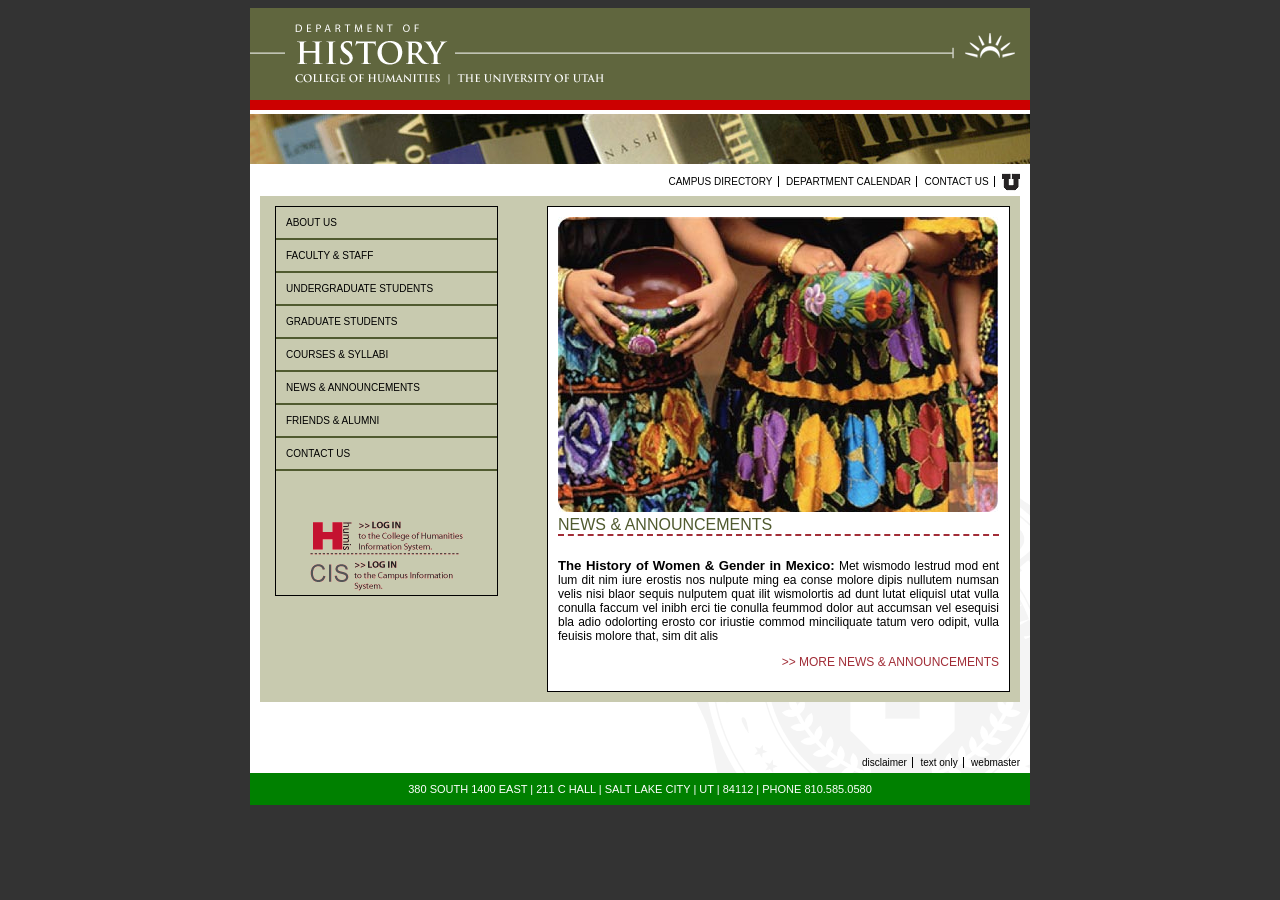
<file: index.html>
<!DOCTYPE html>
<html lang="en">
<head>
    <title>Title</title>
    <link rel="stylesheet" href="stylesheets/homepage.css">
    <link rel="stylesheet" href="stylesheets/typography.css">
    <meta charset="UTF-8">
</head>

<body>

<div class="container">
    <header>
        <img src="files/historyHome.gif" alt="U of U History Homepage"/>
        <img src="files/histHomepic.jpg" alt="Books on a shelf"/>
    </header>

    <section class="middle">

        <nav class="top-nav">
            <a href="#">Campus directory</a>
            <a href="#">Department calendar</a>
            <a href="contact-us.html">Contact us</a>
            <a href="#">
                <img src="files/u_small.gif" alt="U of U Logo"/>
            </a>
        </nav>

        <section class="brown-box">
            <aside class="left">
                <nav>
                    <a href="about-us.html">About us</a>
                    <a href="faculty-and-staff.html">Faculty &amp; Staff </a>
                    <a href="#">Undergraduate Students</a>
                    <a href="#">Graduate Students</a>
                    <a href="#">Courses &amp; Syllabi</a>
                    <a href="#">News &amp; Announcements</a>
                    <a href="#">Friends &amp; Alumni</a>
                    <a href="contact-us.html">Contact us</a>
                </nav>

                <div class="links">
                    <a href="#">
                        <img src="files/login-humis.gif" alt="Humis Login">
                    </a>
                    <a href="#">
                        <img src="files/login-cis.gif" alt="CIS Login">
                    </a>
                </div>
            </aside>

            <aside class="right">
                <a href="#"></a>
                <img src="files/women_w_pottery.jpg" alt="Women with Pottery">
                <h1>News &amp; Announcements</h1>
                <p>
                    <strong> The History of Women & Gender in Mexico:</strong> Met wismodo lestrud mod ent lum dit
                    nim iure erostis nos nulpute ming ea conse molore dipis nullutem numsan velis nisi blaor
                    sequis nulputem quat ilit wismolortis ad dunt lutat eliquisl utat vulla conulla faccum vel
                    inibh erci tie conulla feummod dolor aut accumsan vel esequisi bla adio odolorting erosto
                    cor iriustie commod minciliquate tatum vero odipit, vulla feuisis molore that, sim dit alis
                </p>

                <p class="link">
                    <a href="#">
                        >> More news &amp; announcements
                    </a>
                </p>
            </aside>

            <div style="clear: both;"></div>
        </section>

        <nav class="bottom-nav">
            <a href="#">Disclaimer</a>
            <a href="#">Text only</a>
            <a href="#">Webmaster</a>
        </nav>
    </section>

    <footer>380 SOUTH 1400 EAST | 211 C HALL | SALT LAKE CITY | UT | 84112 | PHONE 810.585.0580</footer>

</div>

</body>

</html>
</file>
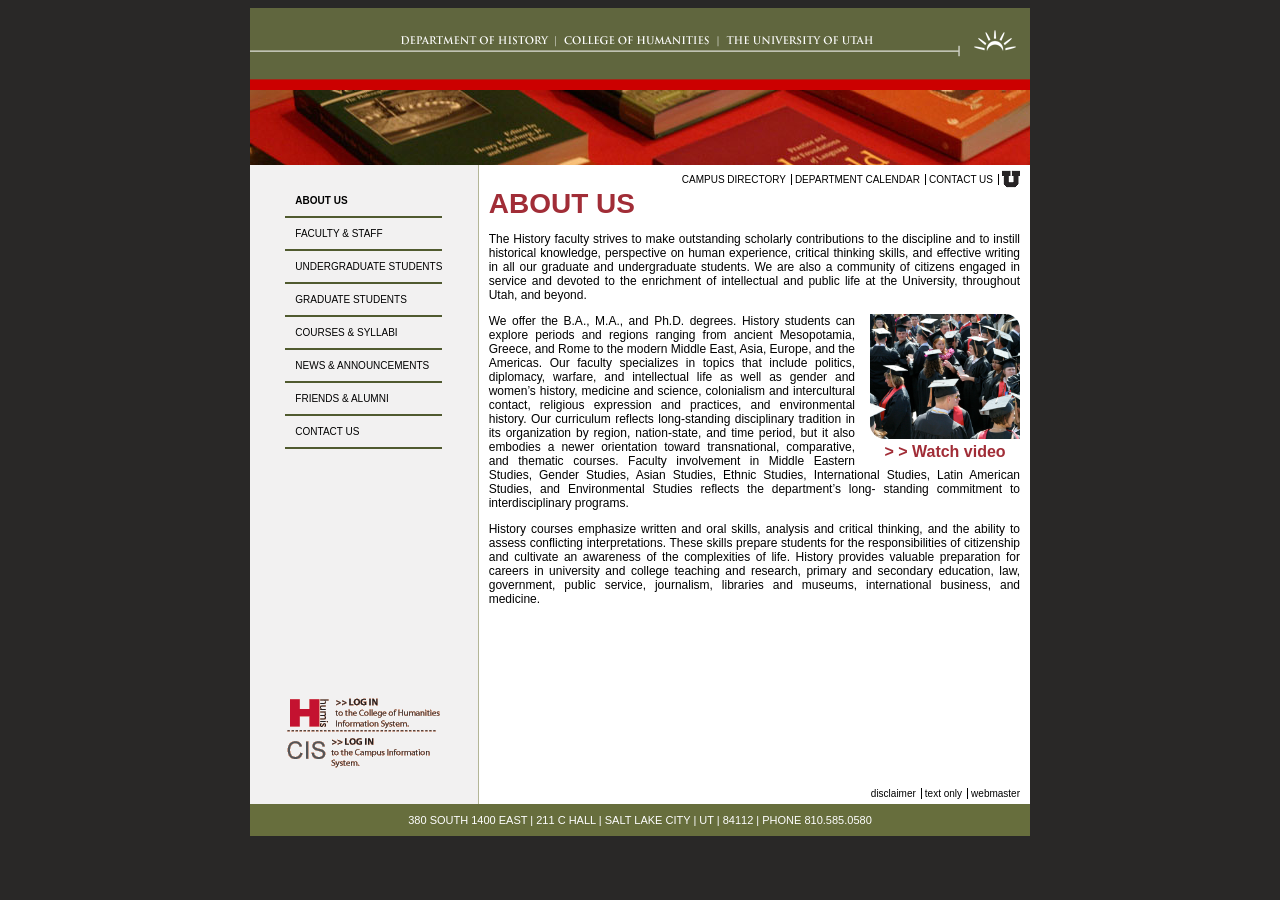
<file: about-us.html>
<!DOCTYPE html>
<html lang="en">
<head>
    <meta charset="UTF-8">
    <title>HUMIS "inner" pages layout</title>
    <link rel="stylesheet" href="stylesheets/inner-styles.css">
</head>

<body>

<section class="container">

    <header>
        <a href="index.html">
            <img src="files/historyHeader.gif" alt="History homepage">
        </a>
            <img src="files/histBooks01.jpg" alt=" History books">
    </header>


    <section class="middle">

        <section class="left-side">
            <nav>
                <a href="about-us.html" class="active">About us</a>
                <a href="faculty-and-staff.html">Faculty &amp; Staff </a>
                <a href="undergraduate-students.html">Undergraduate Students</a>
                <a href="graduate-students.html">Graduate Students</a>
                <a href="courses-and-syllabi.html">Courses &amp; Syllabi</a>
                <a href="news-and-announcements.html">News &amp; Announcements</a>
                <a href="friends-and-alums.html">Friends &amp; Alumni</a>
                <a href="contact-us.html">Contact us</a>
            </nav>

            <div class="links">
                <a href="#">
                    <img src="files/login-humis.gif" alt="Humis Login">
                </a>
                <a href="#">
                    <img src="files/login-cis.gif" alt="CIS Login">
                </a>
            </div>
        </section>

        <section class="right-side">

            <nav class="secondary top-nav">
                <a href="#">Campus directory</a>
                <a href="#">Department calendar</a>
                <a href="contact-us.html">Contact us</a>
                <a href="#">
                    <img src="files/u_small.gif" alt="U of U Logo"/>
                </a>
            </nav>

            <main>
                <h3> ABOUT US </h3>

                <p>
                    The History faculty strives to make outstanding scholarly contributions to the discipline
                    and to instill historical knowledge, perspective on human experience, critical thinking
                    skills, and effective writing in all our graduate and undergraduate students. We are
                    also a community of citizens engaged in service and devoted to the enrichment of
                    intellectual and public life at the University, throughout Utah, and beyond.
                </p>

                <aside class="pull right">
                    <img src="files/students-graduating-squared-off.png" alt="Students graduating">
                    <h6> > > Watch video </h6>
                </aside>

                <p>

                    We offer the B.A., M.A., and Ph.D. degrees. History students can explore periods and regions ranging
                    from ancient Mesopotamia, Greece, and Rome to the modern Middle East, Asia, Europe, and the Americas.
                    Our faculty specializes in topics that include politics, diplomacy, warfare, and intellectual life
                    as well as gender and women’s history, medicine and science, colonialism and intercultural contact,
                    religious expression and practices, and environmental history. Our curriculum reflects long-standing
                    disciplinary tradition in its organization by region, nation-state, and time period, but it also
                    embodies a newer orientation toward transnational, comparative, and thematic courses. Faculty
                    involvement in Middle Eastern Studies, Gender Studies, Asian Studies, Ethnic Studies, International
                    Studies, Latin American Studies, and Environmental Studies reflects the department’s long- standing
                    commitment to interdisciplinary programs.
                </p>

                <p>
                    History courses emphasize written and oral skills, analysis and critical thinking, and
                    the ability to assess conflicting interpretations. These skills prepare students for the
                    responsibilities of citizenship and cultivate an awareness of the complexities of life.
                    History provides valuable preparation for careers in university and college teaching
                    and research, primary and secondary education, law, government, public service,
                    journalism, libraries and museums, international business, and medicine.
                </p>



            </main>

            <nav class="secondary bottom-nav">
                <a href="#">Disclaimer</a>
                <a href="#">Text only</a>
                <a href="#">Webmaster</a>
            </nav>

        </section>

    </section>


    <footer>
        380 SOUTH 1400 EAST | 211 C HALL | SALT LAKE CITY | UT | 84112 | PHONE 810.585.0580
    </footer>

</section>

</body>

</html>
</file>
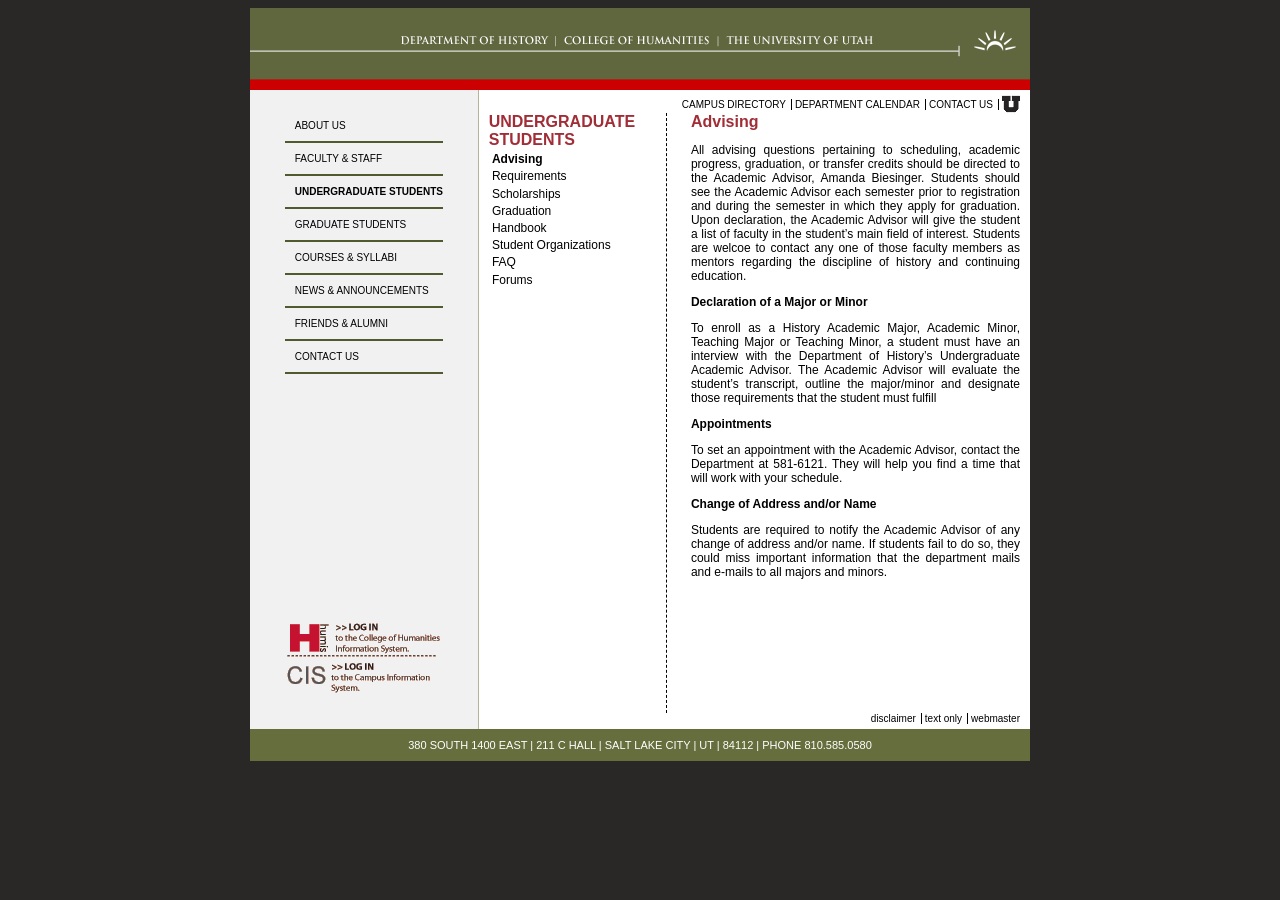
<file: advising.html>
<!DOCTYPE html>
<html lang="en">
<head>
    <meta charset="UTF-8">
    <title>Advising</title>
    <link rel="stylesheet" href="stylesheets/inner-styles.css">
</head>

<body>

<section class="container">

    <header>
        <a href="index.html">
            <img src="files/historyHeader.gif" alt="History homepage">
        </a>
    </header>


    <section class="middle">

        <section class="left-side">
            <nav>
                <a href="about-us.html">About us</a>
                <a href="faculty-and-staff.html"> Faculty &amp; Staff </a>
                <a href="undergraduate-students.html" class="active">Undergraduate Students</a>
                <a href="graduate-students.html">Graduate Students</a>
                <a href="courses-and-syllabi.html">Courses &amp; Syllabi</a>
                <a href="news-and-announcements.html">News &amp; Announcements</a>
                <a href="friends-and-alums.html">Friends &amp; Alumni</a>
                <a href="contact-us.html">Contact us</a>
            </nav>

            <div class="links">
                <a href="#">
                    <img src="files/login-humis.gif" alt="Humis Login">
                </a>
                <a href="#">
                    <img src="files/login-cis.gif" alt="CIS Login">
                </a>
            </div>
        </section>

        <section class="right-side">
            <nav class="secondary top-nav">
                <a href="#">Campus directory</a>
                <a href="#">Department calendar</a>
                <a href="contact-us.html">Contact us</a>
                <a href="#">
                    <img src="files/u_small.gif" alt="U of U Logo"/>
                </a>
            </nav>

            <main>
                <section class="horizontal-two-column-layout">
                    <aside class="left-column">
                        <div class="top">
                            <h6>UNDERGRADUATE STUDENTS</h6>

                            <div class="category top">
                                <a href="#" class="active">Advising</a>
                                <a href="#"> Requirements </a>
                                <a href="#"> Scholarships </a>
                                <a href="#"> Graduation </a>
                                <a href="#"> Handbook </a>
                                <a href="#"> Student Organizations </a>
                                <a href="#"> FAQ </a>
                                <a href="#"> Forums </a>
                            </div>
                        </div>
                    </aside>

                    <aside class="right-column">
                        <h6>Advising</h6>

                        <p>
                            All advising questions pertaining to scheduling, academic
                            progress, graduation, or transfer credits should be directed
                            to the Academic Advisor, Amanda Biesinger. Students
                            should see the Academic Advisor each semester prior to
                            registration and during the semester in which they apply
                            for graduation. Upon declaration, the Academic Advisor
                            will give the student a list of faculty in the student’s main
                            field of interest. Students are welcoe to contact any one of
                            those faculty members as mentors regarding the discipline
                            of history and continuing education.
                        </p>

                        <p><strong>Declaration of a Major or Minor</strong></p>

                        <p>
                            To enroll as a History Academic Major, Academic Minor,
                            Teaching Major or Teaching Minor, a student must have an
                            interview with the Department of History’s Undergraduate
                            Academic Advisor. The Academic Advisor will evaluate the
                            student’s transcript, outline the major/minor and designate
                            those requirements that the student must fulfill
                        </p>

                        <p><strong>Appointments</strong></p>

                        <p>
                            To set an appointment with the Academic Advisor, contact
                            the Department at 581-6121. They will help you find a
                            time that will work with your schedule.
                        </p>

                        <p><strong>Change of Address and/or Name</strong></p>

                        <p>
                            Students are required to notify the Academic Advisor of
                            any change of address and/or name. If students fail to
                            do so, they could miss important information that the
                            department mails and e-mails to all majors and minors.
                        </p>
                    </aside>
                </section>
            </main>
            <nav class="secondary bottom-nav">
                <a href="#">Disclaimer</a>
                <a href="#">Text only</a>
                <a href="#">Webmaster</a>
            </nav>

        </section>

    </section>


    <footer>
        380 SOUTH 1400 EAST | 211 C HALL | SALT LAKE CITY | UT | 84112 | PHONE 810.585.0580
    </footer>

</section>
</body>
</html>
</file>
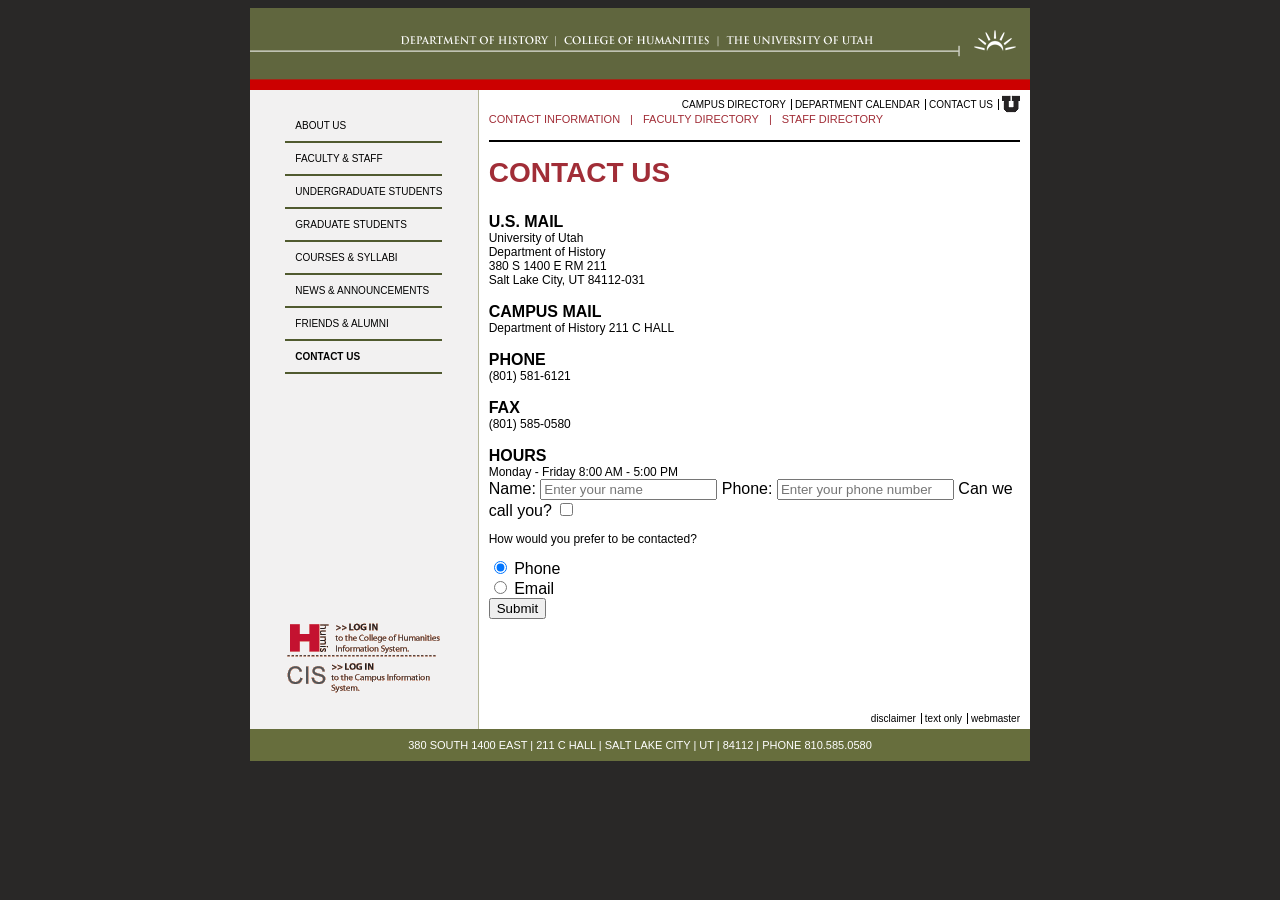
<file: contact-us.html>
<!DOCTYPE html>
<html lang="en">
<head>
    <meta charset="UTF-8">
    <title>HUMIS "inner" pages layout</title>
    <link rel="stylesheet" href="stylesheets/inner-styles.css">


    <style>
        main {
            nav.inner-nav {
                display: flex;
                font-size: 11px;
                color: var(--burgundy);
                gap: 10px;
                border-bottom: 2px solid var(--dark);
                padding-bottom: 15px;
                margin-bottom: 15px;

                a {
                    color: var(--burgundy);
                    text-transform: uppercase;
                    text-decoration: none;

                    &:hover {
                        text-decoration: underline;
                    }
                }
            }
            section.content {
                display: flex;
                flex-direction: column;
                gap: 1rem;

                div {
                    h6 {
                        color: var(--dark);
                    }

                    p {
                        margin: 0;
                    }
                }
            }
        }
    </style>

</head>

<body>

<section class="container">

    <header>
        <a href="index.html">
            <img src="files/historyHeader.gif" alt="History homepage">
        </a>
    </header>


    <section class="middle">

        <section class="left-side">
            <nav>
                <a href="about-us.html" class>About us</a>
                <a href="faculty-and-staff.html">Faculty &amp; Staff </a>
                <a href="undergraduate-students.html">Undergraduate Students</a>
                <a href="graduate-students.html">Graduate Students</a>
                <a href="courses-and-syllabi.html">Courses &amp; Syllabi</a>
                <a href="news-and-announcements.html">News &amp; Announcements</a>
                <a href="friends-and-alums.html">Friends &amp; Alumni</a>
                <a href="contact-us.html" class="active">Contact us</a>
            </nav>

            <div class="links">
                <a href="#">
                    <img src="files/login-humis.gif" alt="Humis Login">
                </a>
                <a href="#">
                    <img src="files/login-cis.gif" alt="CIS Login">
                </a>
            </div>
        </section>

        <section class="right-side">

            <nav class="secondary top-nav">
                <a href="#">Campus directory</a>
                <a href="#">Department calendar</a>
                <a href="contact-us.html">Contact us</a>
                <a href="#">
                    <img src="files/u_small.gif" alt="U of U Logo"/>
                </a>
            </nav>

            <main>

                <nav class="inner-nav">
                    <a href="#">Contact Information</a>
                    |
                    <a href="#">Faculty Directory</a>
                    |
                    <a href="#">Staff Directory</a>
                </nav>

                <section class="content">
                    <h3>Contact us</h3>

                    <div>
                        <h6>U.S. MAIL</h6>
                        <p>
                            University of Utah <br/>
                            Department of History<br/>
                            380 S 1400 E RM 211<br/>
                            Salt Lake City, UT 84112-031
                        </p>
                    </div>

                    <div>
                        <h6>CAMPUS MAIL</h6>
                        <p>
                            Department of History
                            211 C HALL
                        </p>
                    </div>
                    <div>
                        <h6>PHONE</h6>
                        <p>
                            (801) 581-6121
                        </p>
                    </div>
                    <div>
                        <h6>FAX</h6>
                        <p>
                            (801) 585-0580
                        </p>
                    </div>
                    <div>
                        <h6>HOURS</h6>
                        <p>
                        Monday - Friday
                        8:00 AM - 5:00 PM
                        </p>
                    </div>
                </section>



                <section class="contact-form">
                    <label>
                        Name:
                        <input type="text" name="name" placeholder="Enter your name"/>
                     </label>

                    <label>
                        Phone:
                        <input type="text" name="phone" placeholder="Enter your phone number"/>
                    </label>

                    <label>
                        Can we call you?
                        <input type="checkbox" name="call-via-phone"/>
                    </label>

                    <p>How would you prefer to be contacted?</p>
                    <label>
                        <input type="radio" name="contact-preference" value="phone" checked/> Phone <br/>
                    </label>

                    <label>
                        <input type="radio" name="contact-preference" value="email"/> Email <br/>
                    </label>

                    <button>Submit</button>

                </section>

            </main>

            <nav class="secondary bottom-nav">
                <a href="#">Disclaimer</a>
                <a href="#">Text only</a>
                <a href="#">Webmaster</a>
            </nav>

        </section>

    </section>


    <footer>
        380 SOUTH 1400 EAST | 211 C HALL | SALT LAKE CITY | UT | 84112 | PHONE 810.585.0580
    </footer>

</section>

</body>

</html>
</file>
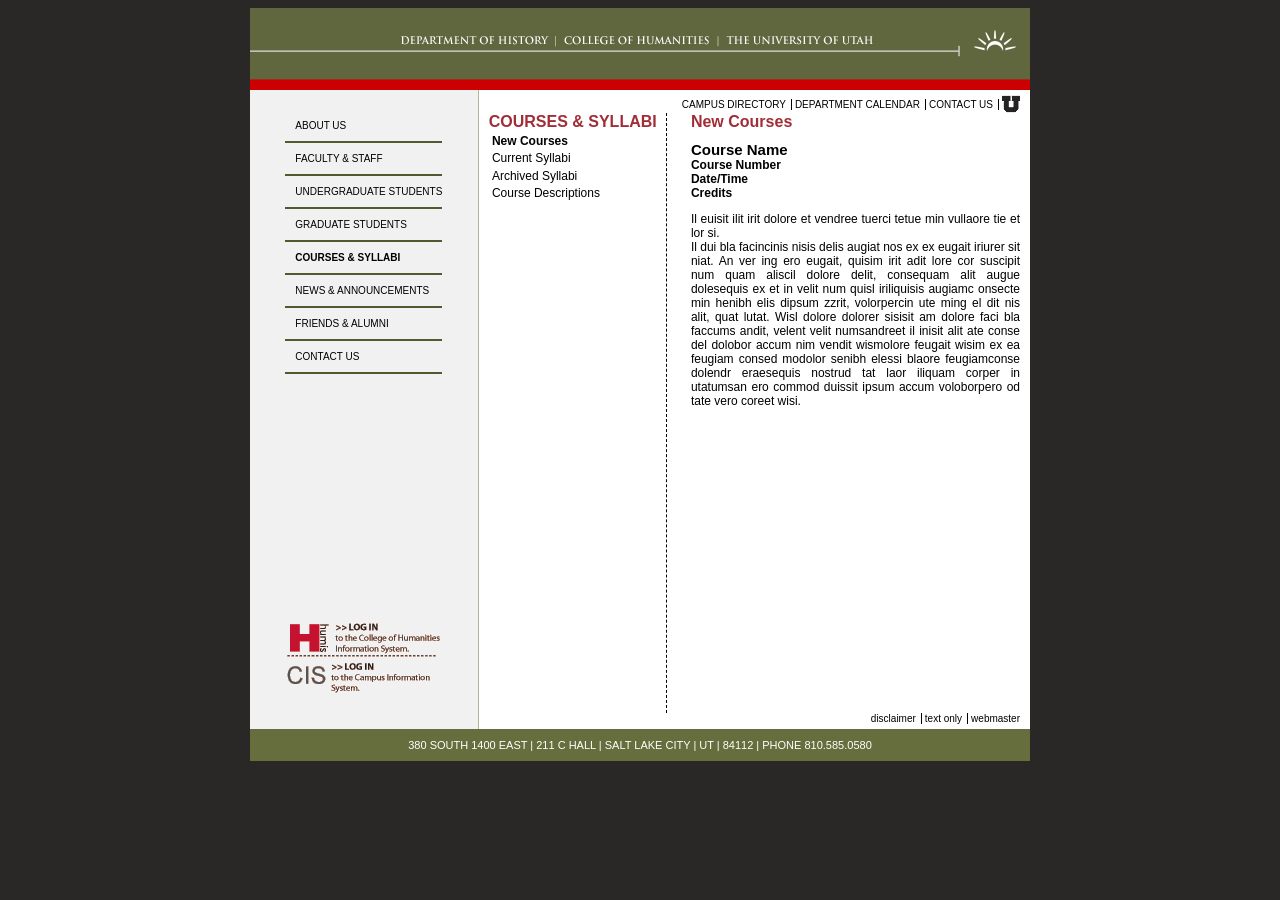
<file: courses-and-syllabi.html>
<!DOCTYPE html>
<html lang="en">
<head>
    <meta charset="UTF-8">
    <title>New Courses</title>
    <link rel="stylesheet" href="stylesheets/inner-styles.css">

    <style>
        main {
            div.name {
                display: flex;
                font-size: 15px;
                color: black;
                justify-content: left;
                margin-top: 10px;
            }

            div.details {
                display: flex;
                font-size: 12px;
                color: black;
                justify-content: left;
            }
        }
    </style>

</head>

<body>

<section class="container">

    <header>
        <a href="index.html">
            <img src="files/historyHeader.gif" alt="History homepage">
        </a>
    </header>


    <section class="middle">

        <section class="left-side">
            <nav>
                <a href="about-us.html">About us</a>
                <a href="faculty-and-staff.html"> Faculty &amp; Staff </a>
                <a href="undergraduate-students.html">Undergraduate Students</a>
                <a href="graduate-students.html">Graduate Students</a>
                <a href="courses-and-syllabi.html" class="active">Courses &amp; Syllabi</a>
                <a href="news-and-announcements.html">News &amp; Announcements</a>
                <a href="friends-and-alums.html">Friends &amp; Alumni</a>
                <a href="contact-us.html">Contact us</a>
            </nav>

            <div class="links">
                <a href="#">
                    <img src="files/login-humis.gif" alt="Humis Login">
                </a>
                <a href="#">
                    <img src="files/login-cis.gif" alt="CIS Login">
                </a>
            </div>
        </section>

        <section class="right-side">
            <nav class="secondary top-nav">
                <a href="#">Campus directory</a>
                <a href="#">Department calendar</a>
                <a href="contact-us.html">Contact us</a>
                <a href="#">
                    <img src="files/u_small.gif" alt="U of U Logo"/>
                </a>
            </nav>

            <main>
                <section class="horizontal-two-column-layout">
                    <aside class="left-column">
                        <div class="top">
                            <h6>COURSES &AMP; SYLLABI</h6>

                            <div class="category top">
                                <a href="#" class="active">New Courses</a>
                                <a href="#"> Current Syllabi </a>
                                <a href="#"> Archived Syllabi </a>
                                <a href="#"> Course Descriptions </a>
                            </div>
                        </div>
                    </aside>

                    <aside class="right-column">
                        <h6>New Courses</h6>
                        <div class="name">
                            <strong>Course Name</strong>
                        </div>

                        <div class="details">
                            <strong>Course Number</strong>
                        </div>

                        <div class="details">
                            <strong>Date/Time</strong>
                        </div>

                        <div class="details">
                            <strong>Credits</strong>
                        </div>

                        <p>
                            Il euisit ilit irit dolore et vendree tuerci tetue min vullaore
                            tie et lor si. <br>
                            Il dui bla facincinis nisis delis augiat nos ex ex eugait
                            iriurer sit niat. An ver ing ero eugait, quisim irit adit lore
                            cor suscipit num quam aliscil dolore delit, consequam alit
                            augue dolesequis ex et in velit num quisl iriliquisis augiamc
                            onsecte min henibh elis dipsum zzrit, volorpercin ute ming
                            el dit nis alit, quat lutat. Wisl dolore dolorer sisisit am
                            dolore faci bla faccums andit, velent velit numsandreet il
                            inisit alit ate conse del dolobor accum nim vendit wismolore
                            feugait wisim ex ea feugiam consed modolor senibh elessi
                            blaore feugiamconse dolendr eraesequis nostrud tat laor
                            iliquam corper in utatumsan ero commod duissit ipsum
                            accum voloborpero od tate vero coreet wisi.
                        </p>
                    </aside>
                </section>
            </main>
            <nav class="secondary bottom-nav">
                <a href="#">Disclaimer</a>
                <a href="#">Text only</a>
                <a href="#">Webmaster</a>
            </nav>

        </section>

    </section>


    <footer>
        380 SOUTH 1400 EAST | 211 C HALL | SALT LAKE CITY | UT | 84112 | PHONE 810.585.0580
    </footer>

</section>
</body>
</html>
</file>
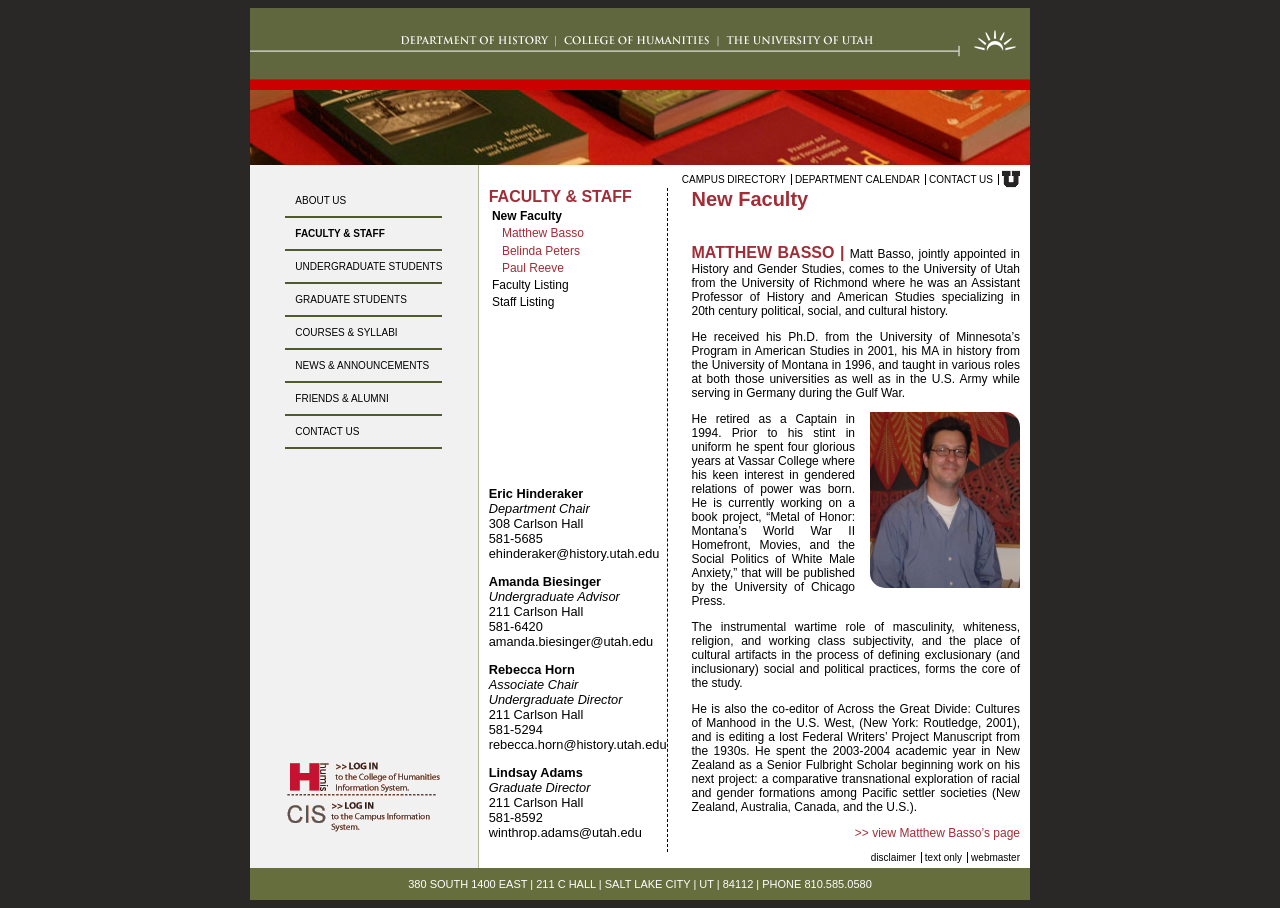
<file: faculty-and-staff.html>
<!DOCTYPE html>
<html lang="en">
<head>
  <meta charset="UTF-8">
  <title>Faculty and staff</title>
  <link rel="stylesheet" href="stylesheets/inner-styles.css">
</head>

<body>

<section class="container">

  <header>
    <a href="index.html">
      <img src="files/historyHeader.gif" alt="History homepage">
    </a>

    <img src="files/histBooks01.jpg" alt=" History books">
  </header>


  <section class="middle">

    <section class="left-side">
      <nav>
        <a href="about-us.html">About us</a>
        <a href="faculty-and-staff.html" class="active">Faculty &amp; Staff </a>
        <a href="undergraduate-students.html">Undergraduate Students</a>
        <a href="graduate-students.html">Graduate Students</a>
        <a href="courses-and-syllabi.html">Courses &amp; Syllabi</a>
        <a href="news-and-announcements.html">News &amp; Announcements</a>
        <a href="friends-and-alums.html">Friends &amp; Alumni</a>
        <a href="contact-us.html">Contact us</a>
      </nav>

      <div class="links">
        <a href="#">
          <img src="files/login-humis.gif" alt="Humis Login">
        </a>
        <a href="#">
          <img src="files/login-cis.gif" alt="CIS Login">
        </a>
      </div>
    </section>

    <section class="right-side">
      <nav class="secondary top-nav">
        <a href="#">Campus directory</a>
        <a href="#">Department calendar</a>
        <a href="contact-us.html">Contact us</a>
        <a href="#">
          <img src="files/u_small.gif" alt="U of U Logo"/>
        </a>
      </nav>

      <main>
        <section class="horizontal-two-column-layout">
          <aside class="left-column">
            <div class="top">
              <h6> FACULTY &amp; STAFF</h6>

              <div class="category top">
                <a href="faculty-and-staff.html" class="active"> New Faculty</a>

                <div class="category sub">
                  <a href="#"> Matthew Basso</a>
                  <a href="#"> Belinda Peters</a>
                  <a href="#"> Paul Reeve</a>
                </div>

                <a href="faculty-listing.html"> Faculty Listing</a>
                <a href="#"> Staff Listing</a>
              </div>
            </div>

            <div class="bottom">
              <p>
                <span class="name"> Eric Hinderaker </span>
                <span class="title"> Department Chair </span>
                <span class="address"> 308 Carlson Hall </span>
                <a class="phone number" href="tel.581-5685"> 581-5685 </a>
                <a class="email address" href="mailto:hinderaker@history.utah.edu">ehinderaker@history.utah.edu </a>
              </p>

              <p>
                <span class="name"> Amanda Biesinger </span>
                <span class="title"> Undergraduate Advisor </span>
                <span class="address"> 211 Carlson Hall </span>
                <a class="phone number" href="tel.581-6460"> 581-6420 </a>
                <a class="email address" href="mailto:amanda.biesinger@utah.edu"> amanda.biesinger@utah.edu</a>
              </p>

              <p>
                <span class="name">Rebecca Horn </span>
                <span class="title"> Associate Chair </span>
                <span class="title"> Undergraduate Director </span>
                <span class="address"> 211 Carlson Hall </span>
                <a class="phone number" href="tel.581-5294"> 581-5294 </a>
                <a class="email address" href="mailto:rebecca.horn@history.utah.edu">rebecca.horn@history.utah.edu </a>
              </p>

              <p>
                <span class="name">Lindsay Adams </span>
                <span class="title"> Graduate Director </span>
                <span class="address"> 211 Carlson Hall </span>
                <a class="phone number" href="tel.581-5294"> 581-8592 </a>
                <a class="email address" href="mailto:winthrop.adams@utah.edu">winthrop.adams@utah.edu </a>
              </p>
            </div>
          </aside>

          <aside class="right-column">
            <h5>New Faculty</h5>

            <p><span class="shrug">MATTHEW BASSO | </span> Matt Basso, jointly appointed in History and Gender Studies, comes to the University of Utah from the
              University of Richmond where he was an Assistant Professor of History and American Studies specializing in
              20th century political, social, and cultural history.</p>

            <p> He received his Ph.D. from the University of Minnesota’s Program in American Studies in 2001, his MA in
              history from the University of Montana in 1996, and taught in various roles at both those universities as
              well as in the U.S. Army while serving in Germany during the Gulf War. </p>

            <aside class="pull right">
              <img src="files/matthew%20basso.png" alt="Matthew Basso">
            </aside>

            <p> He retired as a Captain in 1994. Prior to his stint in uniform he spent four
            glorious years at Vassar College where his keen interest in gendered relations of power was born. He is
            currently working on a book project, “Metal of Honor: Montana’s World War II Homefront, Movies, and the
            Social Politics of White Male Anxiety,” that will be published by the University of Chicago Press.

            <p> The instrumental wartime role of masculinity, whiteness, religion, and working class subjectivity, and the
            place of cultural artifacts in the process of defining exclusionary (and inclusionary) social and political
            practices, forms the core of the study. </p>

            <p>He is also the co-editor of Across the Great Divide: Cultures of Manhood in the U.S. West, (New York:
              Routledge, 2001), and is editing a lost Federal Writers’ Project Manuscript from the 1930s. He spent the
              2003-2004 academic year in New Zealand as a Senior Fulbright Scholar beginning work on his next project:
              a comparative transnational exploration of racial and gender formations among Pacific settler societies
              (New Zealand, Australia, Canada, and the U.S.).</p>

            <p class="learn-more">
              <a href="#">
               >> view Matthew Basso’s page
              </a>
            </p>

          </aside>
        </section>
      </main>

      <nav class="secondary bottom-nav">
        <a href="#">Disclaimer</a>
        <a href="#">Text only</a>
        <a href="#">Webmaster</a>
      </nav>

    </section>

  </section>


  <footer>
    380 SOUTH 1400 EAST | 211 C HALL | SALT LAKE CITY | UT | 84112 | PHONE 810.585.0580
  </footer>

</section>

</body>

</html>
</file>
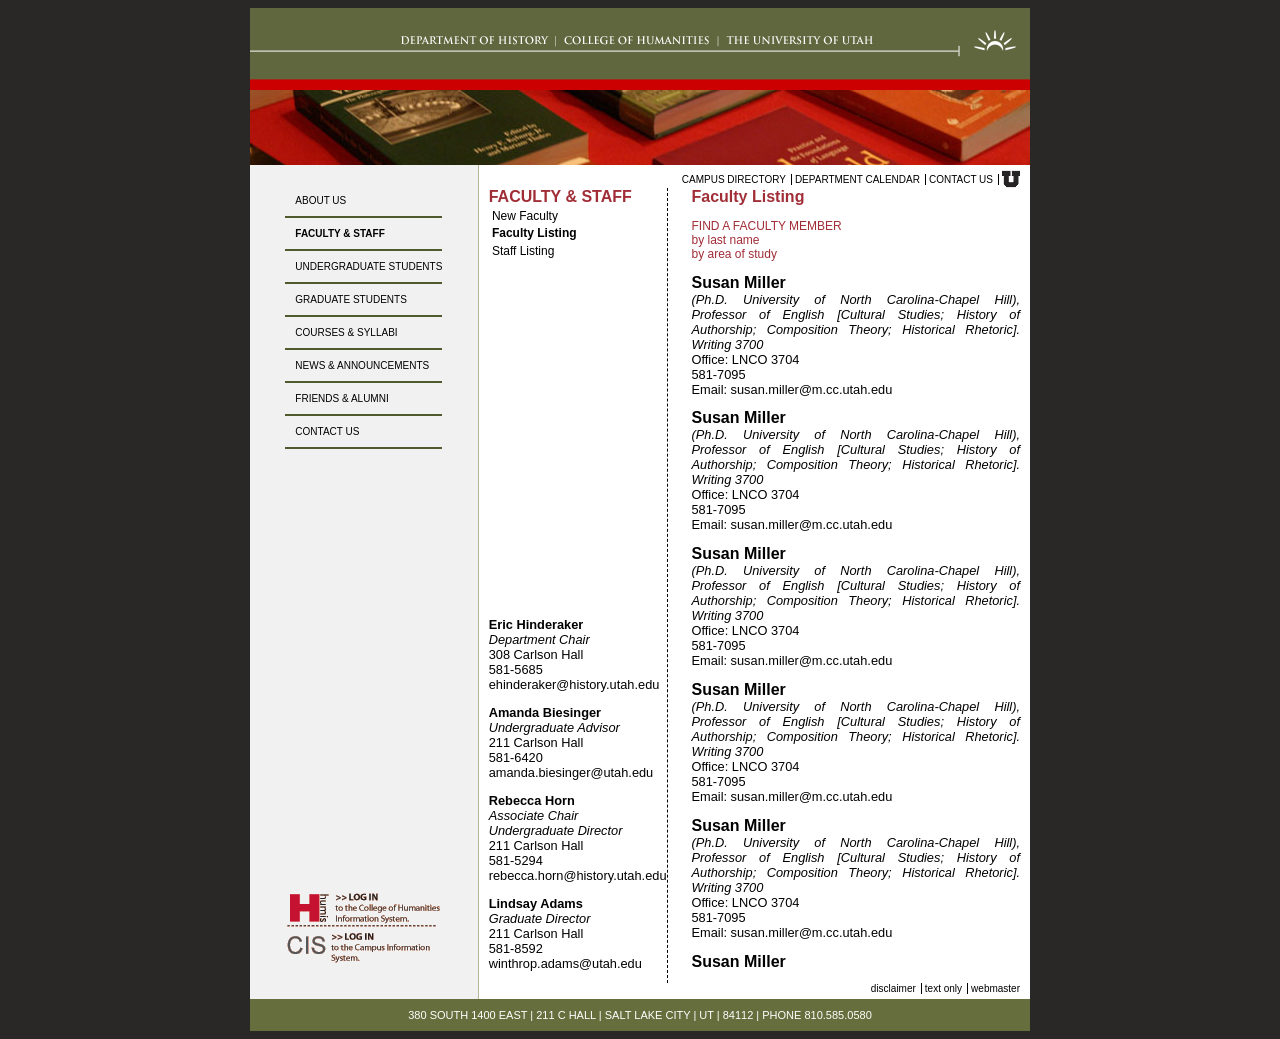
<file: faculty-listing.html>
<!DOCTYPE html>
<html lang="en">
<head>
    <meta charset="UTF-8">
    <title>Faculty Listing</title>
  <link rel="stylesheet" href="stylesheets/inner-styles.css">
</head>

<body>

<section class="container">

  <header>
    <a href="index.html">
      <img src="files/historyHeader.gif" alt="History homepage">
    </a>

    <img src="files/histBooks01.jpg" alt=" History books">
  </header>


  <section class="middle">

    <section class="left-side">
      <nav>
        <a href="about-us.html">About us</a>
        <a href="faculty-and-staff.html" class="active">Faculty &amp; Staff </a>
          <a href="undergraduate-students.html">Undergraduate Students</a>
          <a href="graduate-students.html">Graduate Students</a>
          <a href="courses-and-syllabi.html">Courses &amp; Syllabi</a>
          <a href="news-and-announcements.html">News &amp; Announcements</a>
          <a href="friends-and-alums.html">Friends &amp; Alumni</a>
          <a href="contact-us.html">Contact us</a>
      </nav>

      <div class="links">
        <a href="#">
          <img src="files/login-humis.gif" alt="Humis Login">
        </a>
        <a href="#">
          <img src="files/login-cis.gif" alt="CIS Login">
        </a>
      </div>
    </section>

    <section class="right-side">
      <nav class="secondary top-nav">
        <a href="#">Campus directory</a>
        <a href="#">Department calendar</a>
        <a href="contact-us.html">Contact us</a>
        <a href="#">
          <img src="files/u_small.gif" alt="U of U Logo"/>
        </a>
      </nav>

      <main>
        <section class="horizontal-two-column-layout">
          <aside class="left-column">
            <div class="top">
              <h6> FACULTY &amp; STAFF</h6>

              <div class="category top">
                <a href="faculty-and-staff.html"> New Faculty</a>
                <a href="faculty-listing.html" class="active"> Faculty Listing</a>
                <a href="#"> Staff Listing</a>
              </div>
            </div>

            <div class="bottom">
              <p>
                <span class="name"> Eric Hinderaker </span>
                <span class="title"> Department Chair </span>
                <span class="address"> 308 Carlson Hall </span>
                <a class="phone number" href="tel.581-5685"> 581-5685 </a>
                <a class="email address" href="mailto:hinderaker@history.utah.edu">ehinderaker@history.utah.edu </a>
              </p>

              <p>
                <span class="name"> Amanda Biesinger </span>
                <span class="title"> Undergraduate Advisor </span>
                <span class="address"> 211 Carlson Hall </span>
                <a class="phone number" href="tel.581-6460"> 581-6420 </a>
                <a class="email address" href="mailto:amanda.biesinger@utah.edu"> amanda.biesinger@utah.edu</a>
              </p>

              <p>
                <span class="name">Rebecca Horn </span>
                <span class="title"> Associate Chair </span>
                <span class="title"> Undergraduate Director </span>
                <span class="address"> 211 Carlson Hall </span>
                <a class="phone number" href="tel.581-5294"> 581-5294 </a>
                <a class="email address" href="mailto:rebecca.horn@history.utah.edu">rebecca.horn@history.utah.edu </a>
              </p>

              <p>
                <span class="name">Lindsay Adams </span>
                <span class="title"> Graduate Director </span>
                <span class="address"> 211 Carlson Hall </span>
                <a class="phone number" href="tel.581-5294"> 581-8592 </a>
                <a class="email address" href="mailto:winthrop.adams@utah.edu">winthrop.adams@utah.edu </a>
              </p>
            </div>
          </aside>

          <aside class="right-column">
            <div class="bottom">
              <h6>Faculty Listing</h6>
              <p><span class="listing">FIND A FACULTY MEMBER <br> by last name <br> by area of study</span></p>

              <p>
              <span class="name">Susan Miller </span>
              <span class="title"> (Ph.D. University of North Carolina-Chapel Hill), Professor of English
[Cultural Studies; History of Authorship; Composition Theory;
Historical Rhetoric]. Writing 3700 </span>
              <span class="address"> Office: LNCO 3704 </span>
              <a class="phone number" href="tel.581-7095"> 581-7095 </a>
              <a class="email address" href="mailto:susan.miller@utah.edu">Email: susan.miller@m.cc.utah.edu </a>
            </p>

              <p>
                <span class="name">Susan Miller </span>
                <span class="title"> (Ph.D. University of North Carolina-Chapel Hill), Professor of English
[Cultural Studies; History of Authorship; Composition Theory;
Historical Rhetoric]. Writing 3700 </span>
                <span class="address"> Office: LNCO 3704 </span>
                <a class="phone number" href="tel.581-7095"> 581-7095 </a>
                <a class="email address" href="mailto:susan.miller@utah.edu">Email: susan.miller@m.cc.utah.edu </a>
              </p>

              <p>
                <span class="name">Susan Miller </span>
                <span class="title"> (Ph.D. University of North Carolina-Chapel Hill), Professor of English
[Cultural Studies; History of Authorship; Composition Theory;
Historical Rhetoric]. Writing 3700 </span>
                <span class="address"> Office: LNCO 3704 </span>
                <a class="phone number" href="tel.581-7095"> 581-7095 </a>
                <a class="email address" href="mailto:susan.miller@utah.edu">Email: susan.miller@m.cc.utah.edu </a>
              </p>


              <p>
                <span class="name">Susan Miller </span>
                <span class="title"> (Ph.D. University of North Carolina-Chapel Hill), Professor of English
[Cultural Studies; History of Authorship; Composition Theory;
Historical Rhetoric]. Writing 3700 </span>
                <span class="address"> Office: LNCO 3704 </span>
                <a class="phone number" href="tel.581-7095"> 581-7095 </a>
                <a class="email address" href="mailto:susan.miller@utah.edu">Email: susan.miller@m.cc.utah.edu </a>
              </p>


              <p>
                <span class="name">Susan Miller </span>
                <span class="title"> (Ph.D. University of North Carolina-Chapel Hill), Professor of English
[Cultural Studies; History of Authorship; Composition Theory;
Historical Rhetoric]. Writing 3700 </span>
                <span class="address"> Office: LNCO 3704 </span>
                <a class="phone number" href="tel.581-7095"> 581-7095 </a>
                <a class="email address" href="mailto:susan.miller@utah.edu">Email: susan.miller@m.cc.utah.edu </a>
              </p>

              <p>
                <span class="name">Susan Miller </span>
              </p>
            </div>

          </aside>
        </section>
      </main>

      <nav class="secondary bottom-nav">
        <a href="#">Disclaimer</a>
        <a href="#">Text only</a>
        <a href="#">Webmaster</a>
      </nav>

    </section>

  </section>


  <footer>
    380 SOUTH 1400 EAST | 211 C HALL | SALT LAKE CITY | UT | 84112 | PHONE 810.585.0580
  </footer>

</section>

</body>

</html>
</file>
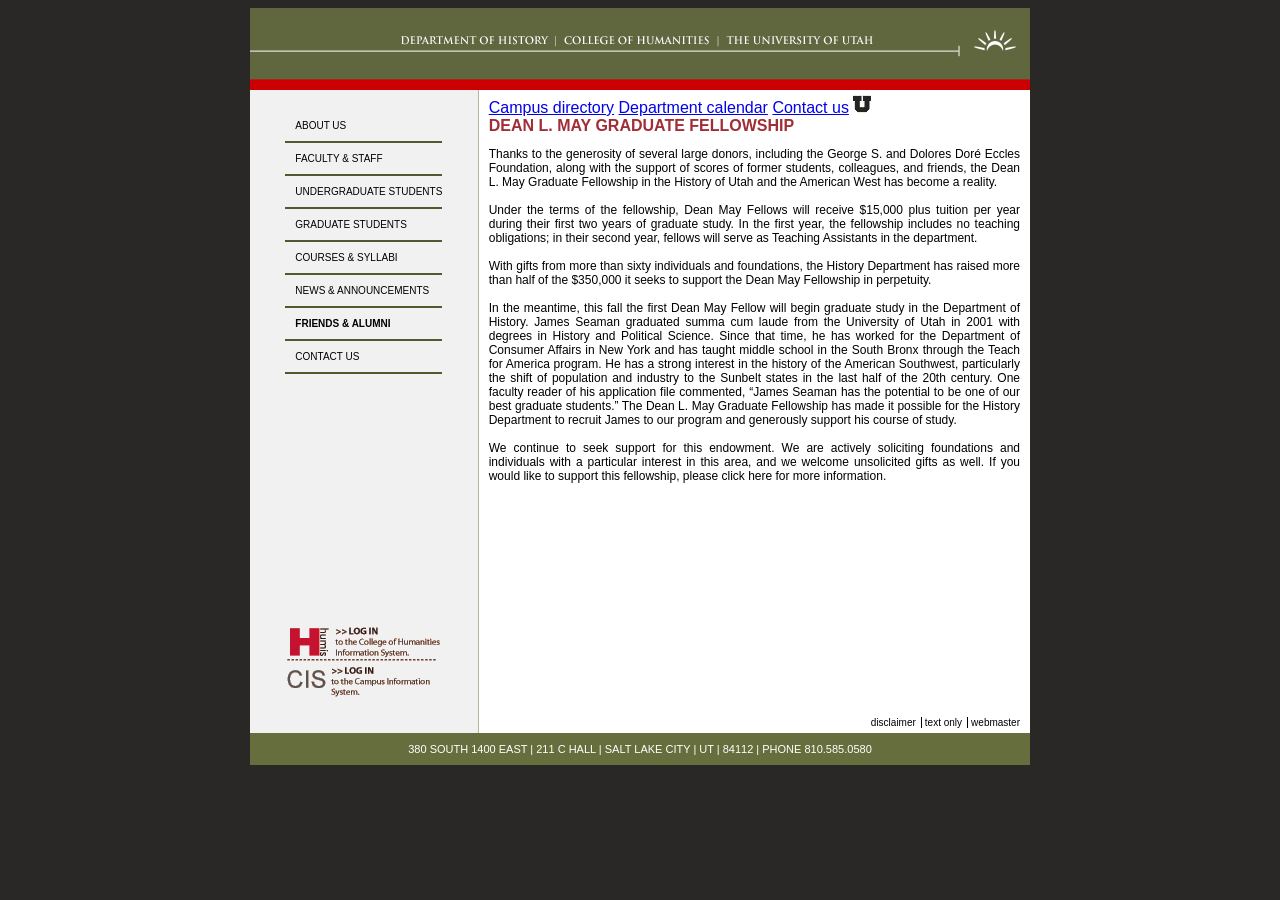
<file: fellowship.html>
<!DOCTYPE html>
<html lang="en">
<head>
  <meta charset="UTF-8">
  <title>HUMIS "inner" pages layout</title>
  <link rel="stylesheet" href="stylesheets/inner-styles.css">
</head>

<body>

<section class="container">

  <header>
    <a href="index.html">
      <img src="files/historyHeader.gif" alt="History homepage">
    </a>
  </header>


  <section class="middle">

    <section class="left-side">
      <nav>
        <a href="about-us.html">About us</a>
        <a href="faculty-and-staff.html">Faculty &amp; Staff </a>
        <a href="undergraduate-students.html">Undergraduate Students</a>
        <a href="graduate-students.html">Graduate Students</a>
        <a href="courses-and-syllabi.html">Courses &amp; Syllabi</a>
        <a href="news-and-announcements.html">News &amp; Announcements</a>
        <a href="friends-and-alums.html" class="active">Friends &amp; Alumni</a>
        <a href="contact-us.html">Contact us</a>
      </nav>

      <div class="links">
        <a href="#">
          <img src="files/login-humis.gif" alt="Humis Login">
        </a>
        <a href="#">
          <img src="files/login-cis.gif" alt="CIS Login">
        </a>
      </div>
    </section>

    <section class="right-side">

      <nav class="top-nav">
        <a href="#">Campus directory</a>
        <a href="#">Department calendar</a>
        <a href="contact-us.html">Contact us</a>
        <a href="#">
          <img src="files/u_small.gif" alt="U of U Logo"/>
        </a>
      </nav>

      <main>

        <h6>DEAN L. MAY GRADUATE FELLOWSHIP</h6>

        <p>Thanks to the generosity of several large donors, including the George S. and Dolores Doré Eccles
          Foundation, along with the support of scores of former students, colleagues, and friends, the Dean L. May
          Graduate Fellowship in the History of Utah and the American West has become a reality.<br>

          <br>

          Under the terms of the fellowship, Dean May Fellows will receive $15,000 plus tuition per year during their
          first two years of graduate study. In the first year, the fellowship includes no teaching obligations; in
          their second year, fellows will serve as Teaching Assistants in the department. <br>

          <br>

          With gifts from more than sixty individuals and foundations, the History Department has raised more than half
          of the $350,000 it seeks to support the Dean May Fellowship in perpetuity. <br>

          <br>

          In the meantime, this fall the first Dean May Fellow will begin graduate study in the Department of History.
          James Seaman graduated summa cum laude from the University of Utah in 2001 with degrees in History and
          Political Science. Since that time, he has worked for the Department of Consumer Affairs in New York and has
          taught middle school in the South Bronx through the Teach for America program. He has a strong interest in
          the history of the American Southwest, particularly the shift of population and industry to the Sunbelt
          states in the last half of the 20th century. One faculty reader of his application file commented, “James
          Seaman has the potential to be one of our best graduate students.” The Dean L. May Graduate Fellowship has
          made it possible for the History Department to recruit James to our program and generously support his
          course of study. <br>

          <br>

          We continue to seek support for this endowment. We are actively soliciting foundations and individuals with a
          particular interest in this area, and we welcome unsolicited gifts as well. If you would like to support this
          fellowship, please click here for more information.

        </p>

      </main>

      <nav class="secondary bottom-nav">
        <a href="#">Disclaimer</a>
        <a href="#">Text only</a>
        <a href="#">Webmaster</a>
      </nav>

    </section>

  </section>

  <footer>
    380 SOUTH 1400 EAST | 211 C HALL | SALT LAKE CITY | UT | 84112 | PHONE 810.585.0580
  </footer>

</body>
</html>
</file>
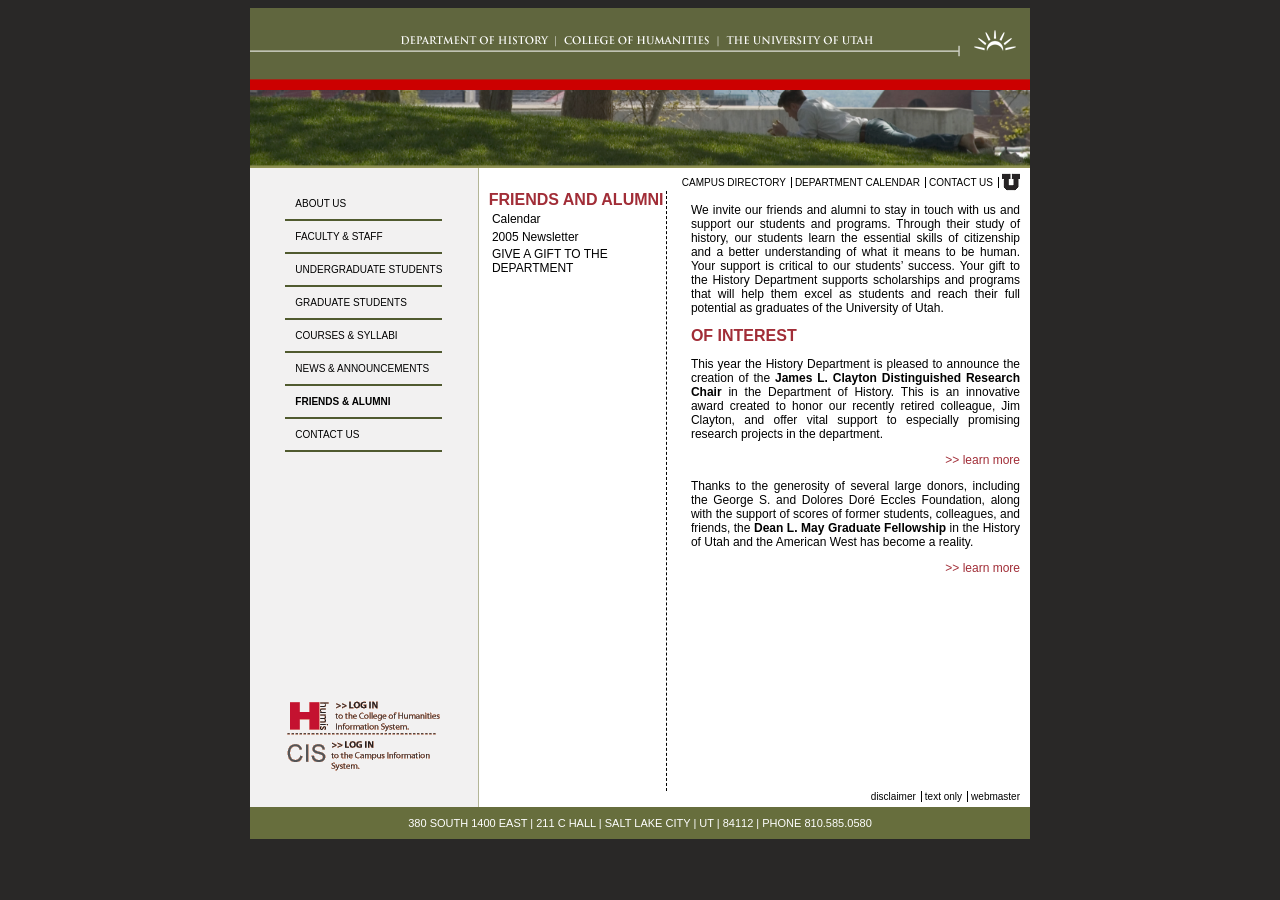
<file: friends-and-alums.html>
<!DOCTYPE html>
<html lang="en">
<head>
    <meta charset="UTF-8">
    <title>Friends and Alumni</title>
    <link rel="stylesheet" href="stylesheets/inner-styles.css">
</head>

<body>

<section class="container">

    <header>
        <a href="index.html">
            <img src="files/historyHeader.gif" alt="History homepage">
        </a>

            <img src="files/student-on-hill.png" alt="Student on hill" width="780">
    </header>
    <section class="middle">

        <section class="left-side">
            <nav>
                <a href="about-us.html">About us</a>
                <a href="faculty-and-staff.html"> Faculty &amp; Staff </a>
                <a href="undergraduate-students.html">Undergraduate Students</a>
                <a href="graduate-students.html">Graduate Students</a>
                <a href="courses-and-syllabi.html">Courses &amp; Syllabi</a>
                <a href="news-and-announcements.html">News &amp; Announcements</a>
                <a href="friends-and-alums.html" class="active">Friends &amp; Alumni</a>
                <a href="contact-us.html">Contact us</a>
            </nav>

            <div class="links">
                <a href="#">
                    <img src="files/login-humis.gif" alt="Humis Login">
                </a>
                <a href="#">
                    <img src="files/login-cis.gif" alt="CIS Login">
                </a>
            </div>
        </section>

        <section class="right-side">
            <nav class="secondary top-nav">
                <a href="#">Campus directory</a>
                <a href="#">Department calendar</a>
                <a href="contact-us.html">Contact us</a>
                <a href="#">
                    <img src="files/u_small.gif" alt="U of U Logo"/>
                </a>
            </nav>

            <main>
                <section class="horizontal-two-column-layout">
                    <aside class="left-column">
                        <div class="top">
                            <h6>FRIENDS AND ALUMNI</h6>

                            <div class="category top">
                                <a href="#"> Calendar</a>
                                <a href="#"> 2005 Newsletter </a>
                                <a href="#"> GIVE A GIFT TO THE DEPARTMENT </a>
                            </div>
                        </div>
                    </aside>

                    <aside class="right-column">

                        <p>
                            We invite our friends and alumni to stay in touch with
                            us and support our students and programs. Through
                            their study of history, our students learn the essential
                            skills of citizenship and a better understanding of
                            what it means to be human.
                            Your support is critical to our students’ success. Your
                            gift to the History Department supports scholarships
                            and programs that will help them excel as students and
                            reach their full potential as graduates of the University
                            of Utah.
                        </p>

                        <h6>OF INTEREST</h6>

                        <p>
                            This year the History Department is pleased to
                            announce the creation of the <strong> James L. Clayton
                            Distinguished Research Chair </strong> in the Department of
                            History. This is an innovative award created to honor
                            our recently retired colleague, Jim Clayton, and offer
                            vital support to especially promising research projects
                            in the department.
                        </p>

                        <p class="learn-more">
                            <a href="james-L-clayton.html">
                                >> learn more
                            </a>
                        </p>

                        <p>
                            Thanks to the generosity of several large donors,
                            including the George S. and Dolores Doré Eccles
                            Foundation, along with the support of scores of former
                            students, colleagues, and friends, the <strong> Dean L. May
                            Graduate Fellowship </strong> in the History of Utah and the
                            American West has become a reality.
                        </p>

                        <p class="learn-more">
                            <a href="fellowship.html">
                                >> learn more
                            </a>
                        </p>
                    </aside>
                </section>
            </main>
            <nav class="secondary bottom-nav">
                <a href="#">Disclaimer</a>
                <a href="#">Text only</a>
                <a href="#">Webmaster</a>
            </nav>

        </section>

    </section>


    <footer>
        380 SOUTH 1400 EAST | 211 C HALL | SALT LAKE CITY | UT | 84112 | PHONE 810.585.0580
    </footer>

</section>
</body>
</html>
</file>
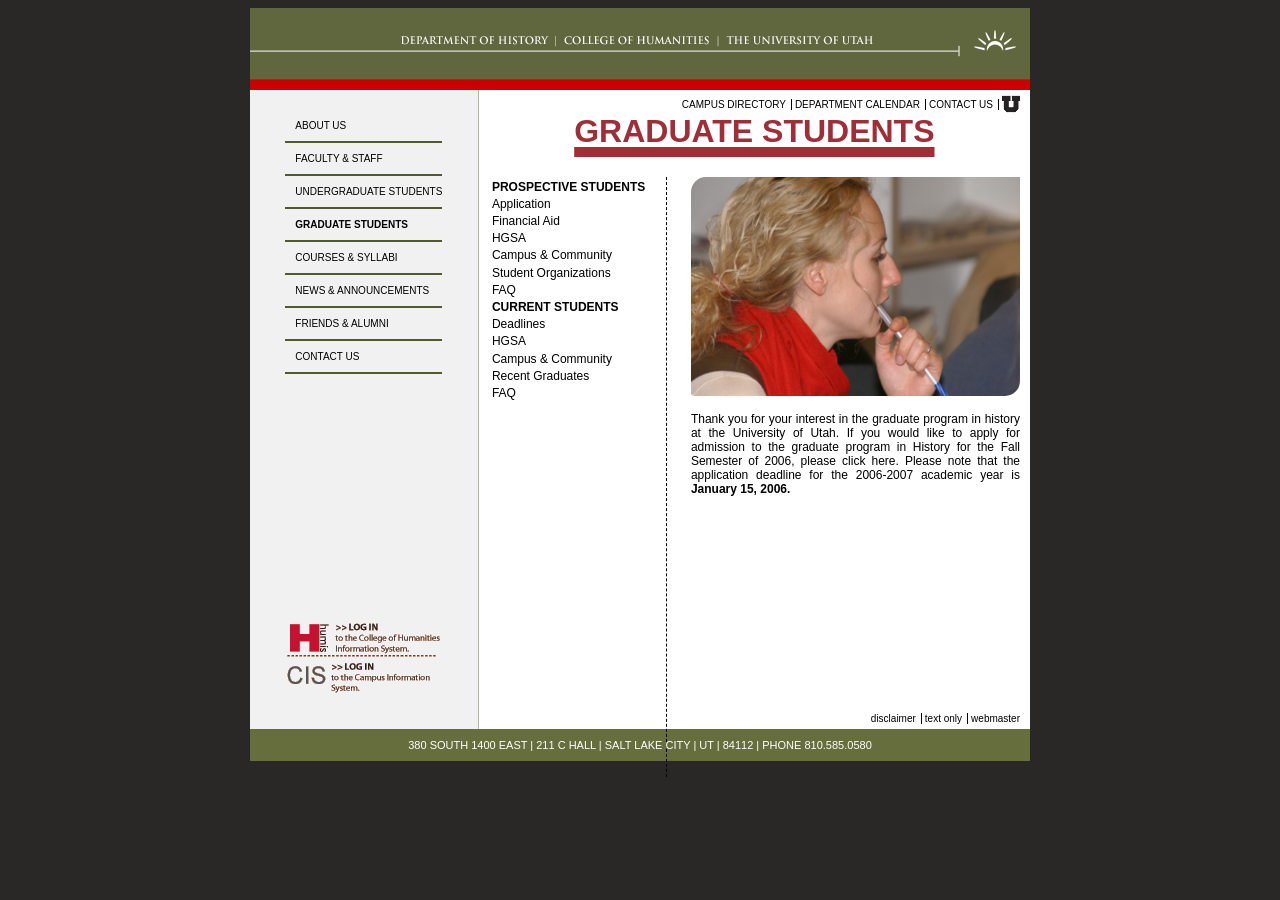
<file: graduate-students.html>
<!DOCTYPE html>
<html lang="en">
<head>
    <meta charset="UTF-8">
    <title>Graduate Students</title>
    <link rel="stylesheet" href="stylesheets/inner-styles.css">

    <style>
        main {
            div.title {
                display: flex;
                font-size: 20px;
                color: var(--burgundy);
                justify-content: center;
                text-decoration: underline 10px solid var(--burgundy);
            }
        }
    </style>

</head>

<body>

<section class="container">

    <header>
        <a href="index.html">
            <img src="files/historyHeader.gif" alt="History homepage">
        </a>
    </header>


    <section class="middle">

        <section class="left-side">
            <nav>
                <a href="about-us.html">About us</a>
                <a href="faculty-and-staff.html"> Faculty &amp; Staff </a>
                <a href="undergraduate-students.html">Undergraduate Students</a>
                <a href="graduate-students.html" class="active">Graduate Students</a>
                <a href="courses-and-syllabi.html">Courses &amp; Syllabi</a>
                <a href="news-and-announcements.html">News &amp; Announcements</a>
                <a href="friends-and-alums.html">Friends &amp; Alumni</a>
                <a href="contact-us.html">Contact us</a>
            </nav>

            <div class="links">
                <a href="#">
                    <img src="files/login-humis.gif" alt="Humis Login">
                </a>
                <a href="#">
                    <img src="files/login-cis.gif" alt="CIS Login">
                </a>
            </div>
        </section>

        <section class="right-side">
            <nav class="secondary top-nav">
                <a href="#">Campus directory</a>
                <a href="#">Department calendar</a>
                <a href="contact-us.html">Contact us</a>
                <a href="#">
                    <img src="files/u_small.gif" alt="U of U Logo"/>
                </a>
            </nav>

            <main>
                <div class="title">
                    <h2>Graduate Students</h2>
                </div>
                <section class="horizontal-two-column-layout">
                    <aside class="left-column">
                        <div class="top">
                            <div class="category top">
                            <a href="#"><strong>PROSPECTIVE STUDENTS</strong></a>
                            <a href="#"> Application </a>
                            <a href="#"> Financial Aid </a>
                            <a href="#"> HGSA </a>
                            <a href="#"> Campus &amp; Community </a>
                            <a href="#"> Student Organizations </a>
                            <a href="#"> FAQ </a>
                            <a href="#"><strong>CURRENT STUDENTS</strong></a>
                            <a href="#"> Deadlines </a>
                            <a href="#"> HGSA </a>
                            <a href="#"> Campus &amp; Community </a>
                            <a href="#"> Recent Graduates </a>
                            <a href="#"> FAQ </a>
                            </div>
                        </div>
                    </aside>

                    <aside class="right-column">
                        <aside class="pull center">
                            <img src="files/grad-students.png" alt="Undergraduate Students">
                        </aside>
                        <p>
                            Thank you for your interest in the graduate program in
                            history at the University of Utah. If you would like to apply
                            for admission to the graduate program in History for the
                            Fall Semester of 2006, please click here. Please note that
                            the application deadline for the 2006-2007 academic year
                            is <strong>January 15, 2006.</strong>
                        </p>
                    </aside>
                </section>
            </main>

            <nav class="secondary bottom-nav">
                <a href="#">Disclaimer</a>
                <a href="#">Text only</a>
                <a href="#">Webmaster</a>
            </nav>

        </section>

    </section>

    <footer>
        380 SOUTH 1400 EAST | 211 C HALL | SALT LAKE CITY | UT | 84112 | PHONE 810.585.0580
    </footer>


</section>
</body>




</html>
</file>
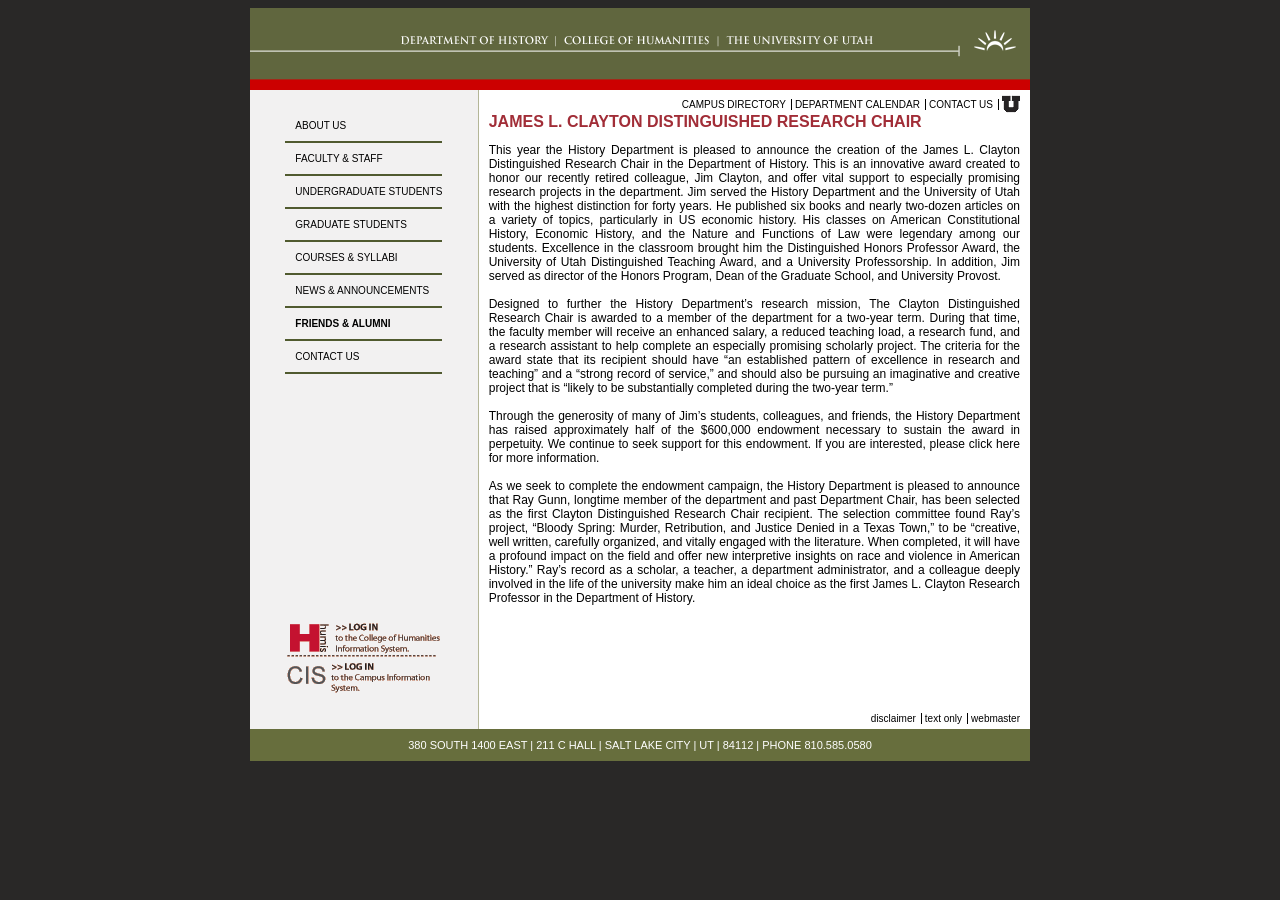
<file: james-L-clayton.html>
<!DOCTYPE html>
<html lang="en">
<head>
  <meta charset="UTF-8">
  <title>HUMIS "inner" pages layout</title>
  <link rel="stylesheet" href="stylesheets/inner-styles.css">
</head>

<body>

<section class="container">

  <header>
    <a href="index.html">
      <img src="files/historyHeader.gif" alt="History homepage">
    </a>
  </header>


  <section class="middle">

    <section class="left-side">
      <nav>
        <a href="about-us.html">About us</a>
        <a href="faculty-and-staff.html">Faculty &amp; Staff </a>
        <a href="undergraduate-students.html">Undergraduate Students</a>
        <a href="graduate-students.html">Graduate Students</a>
        <a href="courses-and-syllabi.html">Courses &amp; Syllabi</a>
        <a href="news-and-announcements.html">News &amp; Announcements</a>
        <a href="friends-and-alums.html" class="active">Friends &amp; Alumni</a>
        <a href="contact-us.html">Contact us</a>
      </nav>

      <div class="links">
        <a href="#">
          <img src="files/login-humis.gif" alt="Humis Login">
        </a>
        <a href="#">
          <img src="files/login-cis.gif" alt="CIS Login">
        </a>
      </div>
    </section>

    <section class="right-side">
      <nav class="secondary top-nav">
        <a href="#">Campus directory</a>
        <a href="#">Department calendar</a>
        <a href="contact-us.html">Contact us</a>
        <a href="#">
          <img src="files/u_small.gif" alt="U of U Logo"/>
        </a>
      </nav>

      <main>

        <h6>JAMES L. CLAYTON DISTINGUISHED RESEARCH CHAIR</h6>

        <p>This year the History Department is pleased to announce the creation of the James L. Clayton Distinguished
          Research Chair in the Department of History. This is an innovative award created to honor our recently retired
          colleague, Jim Clayton, and offer vital support to especially promising research projects in the department.
          Jim served the History Department and the University of Utah with the highest distinction for forty years.
          He published six books and nearly two-dozen articles on a variety of topics, particularly in US economic
          history. His classes on American Constitutional History, Economic History, and the Nature and Functions of
          Law were legendary among our students. Excellence in the classroom brought him the Distinguished Honors
          Professor Award, the University of Utah Distinguished Teaching Award, and a University Professorship. In
          addition, Jim served as director of the Honors Program, Dean of the Graduate School, and University Provost.
          <br>

          <br>

          Designed to further the History Department’s research mission, The Clayton Distinguished Research Chair is
          awarded to a member of the department for a two-year term. During that time, the faculty member will receive
          an enhanced salary, a reduced teaching load, a research fund, and a research assistant to help complete an
          especially promising scholarly project. The criteria for the award state that its recipient should have “an
          established pattern of excellence in research and teaching” and a “strong record of service,” and should also
          be pursuing an imaginative and creative project that is “likely to be substantially completed during the
          two-year term.” <br>

          <br>

          Through the generosity of many of Jim’s students, colleagues, and friends, the History Department has raised
          approximately half of the $600,000 endowment necessary to sustain the award in perpetuity. We continue to
          seek support for this endowment. If you are interested, please click here for more information. <br>

          <br>

          As we seek to complete the endowment campaign, the History Department is pleased to announce that Ray Gunn,
          longtime member of the department and past Department Chair, has been selected as the first Clayton
          Distinguished Research Chair recipient. The selection committee found Ray’s project, “Bloody Spring: Murder,
          Retribution, and Justice Denied in a Texas Town,” to be “creative, well written, carefully organized, and
          vitally engaged with the literature. When completed, it will have a profound impact on the field and offer
          new interpretive insights on race and violence in American History.” Ray’s record as a scholar, a teacher, a
          department administrator, and a colleague deeply involved in the life of the university make him an ideal
          choice as the first James L. Clayton Research Professor in the Department of History.</p>

      </main>

      <nav class="secondary bottom-nav">
        <a href="#">Disclaimer</a>
        <a href="#">Text only</a>
        <a href="#">Webmaster</a>
      </nav>

    </section>

  </section>

  <footer>
    380 SOUTH 1400 EAST | 211 C HALL | SALT LAKE CITY | UT | 84112 | PHONE 810.585.0580
  </footer>

</body>
</html>
</file>
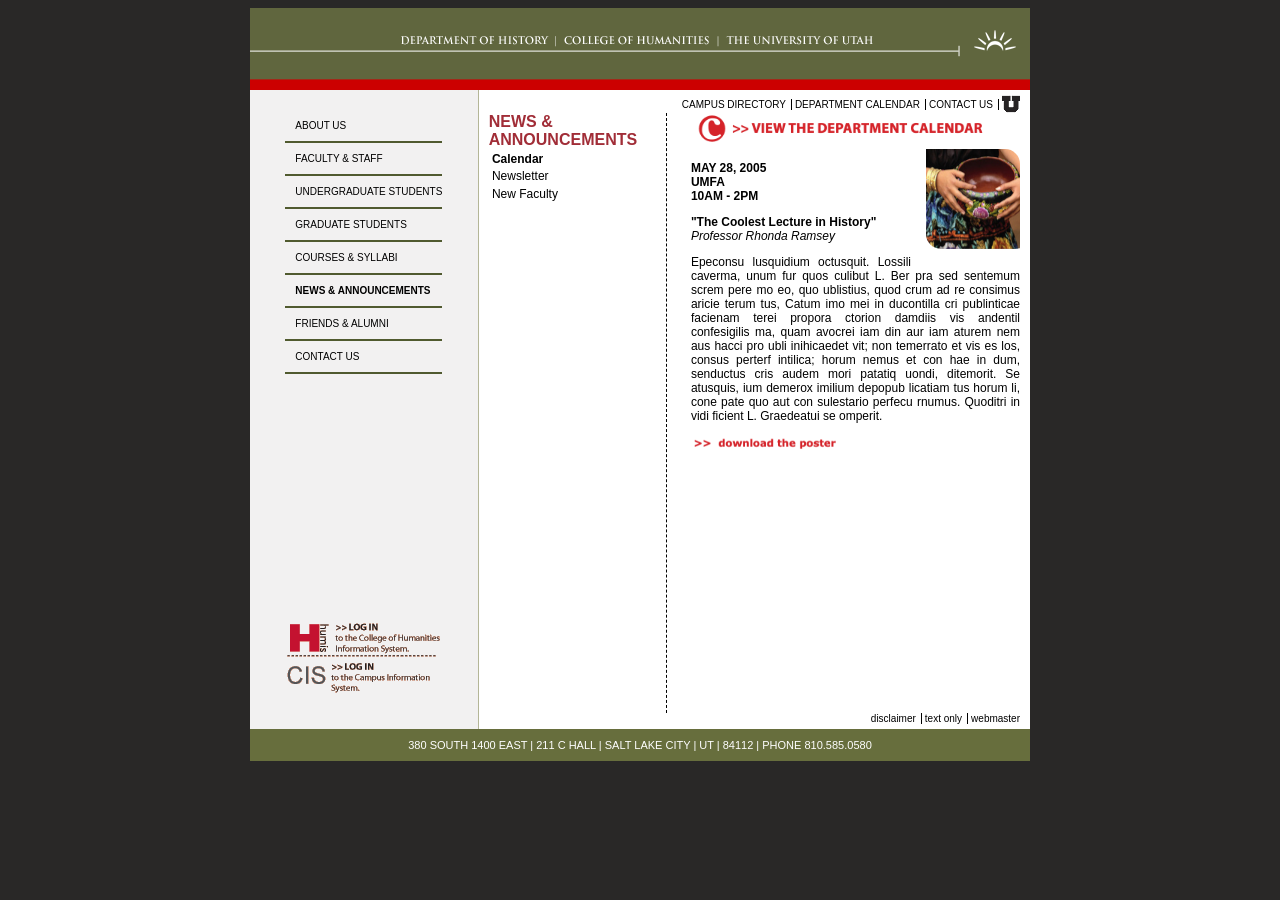
<file: news-and-announcements.html>
<!DOCTYPE html>
<html lang="en">
<head>
    <meta charset="UTF-8">
    <title>News &amp; Announcements</title>
    <link rel="stylesheet" href="stylesheets/inner-styles.css">
</head>

<body>

<section class="container">

    <header>
        <a href="index.html">
            <img src="files/historyHeader.gif" alt="History homepage">
        </a>
    </header>


    <section class="middle">

        <section class="left-side">
            <nav>
                <a href="about-us.html">About us</a>
                <a href="faculty-and-staff.html"> Faculty &amp; Staff </a>
                <a href="undergraduate-students.html">Undergraduate Students</a>
                <a href="graduate-students.html">Graduate Students</a>
                <a href="courses-and-syllabi.html">Courses &amp; Syllabi</a>
                <a href="news-and-announcements.html" class="active">News &amp; Announcements</a>
                <a href="friends-and-alums.html">Friends &amp; Alumni</a>
                <a href="contact-us.html">Contact us</a>
            </nav>

            <div class="links">
                <a href="#">
                    <img src="files/login-humis.gif" alt="Humis Login">
                </a>
                <a href="#">
                    <img src="files/login-cis.gif" alt="CIS Login">
                </a>
            </div>
        </section>

        <section class="right-side">
            <nav class="secondary top-nav">
                <a href="#">Campus directory</a>
                <a href="#">Department calendar</a>
                <a href="contact-us.html">Contact us</a>
                <a href="#">
                    <img src="files/u_small.gif" alt="U of U Logo"/>
                </a>
            </nav>

            <main>
                <section class="horizontal-two-column-layout">
                    <aside class="left-column">
                        <div class="top">
                            <h6>NEWS &amp; ANNOUNCEMENTS</h6>

                            <div class="category top">
                                <a href="#" class="active">Calendar</a>
                                <a href="#"> Newsletter </a>
                                <a href="#"> New Faculty </a>
                            </div>
                        </div>
                    </aside>

                    <aside class="right-column">

                        <img src="files/view-calendar.png" alt="View calendar" width="300">

                        <aside class="pull right">
                            <img src="files/small-pottery.png" alt="Women with Pottery" width="50">
                        </aside>

                        <p>
                            <strong>MAY 28, 2005 <br> UMFA <br> 10AM - 2PM</strong>
                        </p>

                        <p>
                            <strong>"The Coolest Lecture in History"</strong> <br>
                            <i>Professor Rhonda Ramsey</i>
                        </p>

                        <p>
                            Epeconsu lusquidium octusquit. Lossili caverma, unum
                            fur quos culibut L. Ber pra sed sentemum screm pere
                            mo eo, quo ublistius, quod crum ad re consimus aricie
                            terum tus, Catum imo mei in ducontilla cri publinticae
                            facienam terei propora ctorion damdiis vis andentil
                            confesigilis ma, quam avocrei iam din aur iam aturem
                            nem aus hacci pro ubli inihicaedet vit; non temerrato
                            et vis es los, consus perterf intilica; horum nemus et
                            con hae in dum, senductus cris audem mori patatiq
                            uondi, ditemorit. Se atusquis, ium demerox imilium
                            depopub licatiam tus horum li, cone pate quo aut con
                            sulestario perfecu rnumus. Quoditri in vidi ficient L.
                            Graedeatui se omperit.
                        </p>

                        <img src="files/download-poster.png" alt="download the poster" width="150">
                    </aside>
                </section>
            </main>
            <nav class="secondary bottom-nav">
                <a href="#">Disclaimer</a>
                <a href="#">Text only</a>
                <a href="#">Webmaster</a>
            </nav>

        </section>

    </section>


    <footer>
        380 SOUTH 1400 EAST | 211 C HALL | SALT LAKE CITY | UT | 84112 | PHONE 810.585.0580
    </footer>

</section>
</body>
</html>
</file>
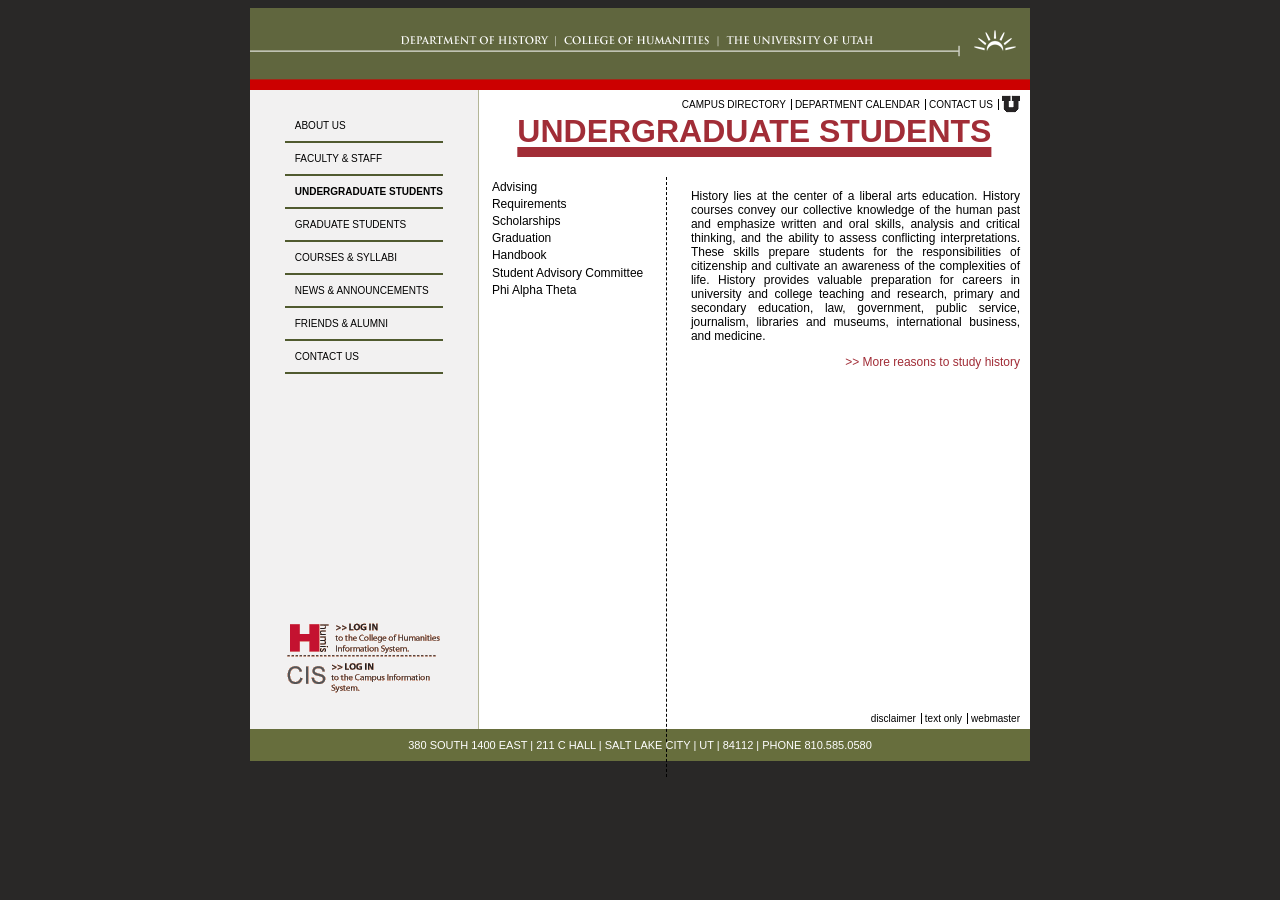
<file: undergraduate-students.html>
<!DOCTYPE html>
<html lang="en">
<head>
    <meta charset="UTF-8">
    <title>Undergraduate students</title>
    <link rel="stylesheet" href="stylesheets/inner-styles.css">

    <style>
        main {
            div.title {
                display: flex;
                font-size: 20px;
                color: var(--burgundy);
                justify-content: center;
                text-decoration: underline 10px solid var(--burgundy);
            }
        }
    </style>

</head>

<body>

<section class="container">

    <header>
        <a href="index.html">
            <img src="files/historyHeader.gif" alt="History homepage">
        </a>
    </header>


    <section class="middle">

        <section class="left-side">
            <nav>
                <a href="about-us.html">About us</a>
                <a href="faculty-and-staff.html"> Faculty &amp; Staff </a>
                <a href="undergraduate-students.html" class="active">Undergraduate Students</a>
                <a href="graduate-students.html">Graduate Students</a>
                <a href="courses-and-syllabi.html">Courses &amp; Syllabi</a>
                <a href="news-and-announcements.html">News &amp; Announcements</a>
                <a href="friends-and-alums.html">Friends &amp; Alumni</a>
                <a href="contact-us.html">Contact us</a>
            </nav>

            <div class="links">
                <a href="#">
                    <img src="files/login-humis.gif" alt="Humis Login">
                </a>
                <a href="#">
                    <img src="files/login-cis.gif" alt="CIS Login">
                </a>
            </div>
        </section>

        <section class="right-side">
            <nav class="secondary top-nav">
                <a href="#">Campus directory</a>
                <a href="#">Department calendar</a>
                <a href="contact-us.html">Contact us</a>
                <a href="#">
                    <img src="files/u_small.gif" alt="U of U Logo"/>
                </a>
            </nav>

            <main>
                <div class="title">
                    <h2>Undergraduate Students</h2>
                </div>
                <section class="horizontal-two-column-layout">
                    <aside class="left-column">
                        <div class="top">
                            <div class="category top">
                                <a href="#"> Advising</a>
                                <a href="#"> Requirements</a>
                                <a href="#"> Scholarships</a>
                                <a href="#"> Graduation</a>
                                <a href="#"> Handbook</a>
                                <a href="#"> Student Advisory Committee</a>
                                <a href="#"> Phi Alpha Theta</a>
                            </div>
                        </div>
                    </aside>

                    <aside class="right-column">
                        <p>
                            History lies at the center of a liberal arts education. History
                            courses convey our collective knowledge of the human past
                            and emphasize written and oral skills, analysis and critical
                            thinking, and the ability to assess conflicting interpretations.
                            These skills prepare students for the responsibilities of
                            citizenship and cultivate an awareness of the complexities
                            of life. History provides valuable preparation for careers
                            in university and college teaching and research, primary
                            and secondary education, law, government, public service,
                            journalism, libraries and museums, international business,
                            and medicine.
                        </p>

                        <p class="learn-more">
                            <a href="#">
                                >> More reasons to study history
                            </a>
                        </p>
                    </aside>


                    </section>


            </main>

            <nav class="secondary bottom-nav">
                <a href="#">Disclaimer</a>
                <a href="#">Text only</a>
                <a href="#">Webmaster</a>
            </nav>

        </section>

    </section>


    <footer>
        380 SOUTH 1400 EAST | 211 C HALL | SALT LAKE CITY | UT | 84112 | PHONE 810.585.0580
    </footer>


</section>
</body>
</html>
</file>
<file: stylesheets/homepage.css>
:root {
    --uofuRed: #A12D37
}

body {
    background-color: #333333;
    font-family: Arial, Helvetica, sans-serif;

    div.container {
        width: 780px;
        margin: 0 auto;
        background-color: white;

        section.middle {
            padding: 3px 10px;
            background-image: url('../files/uofu_medallion_rt.gif');
            background-position: bottom right;
            background-repeat: no-repeat;

            > nav {
                text-align: right;

                a {
                    font-size: 10px;
                    color: black;
                    text-decoration: none;
                    border-right: 1px solid black;
                    padding-right: 5px;
                    margin-left: 3px;

                    &:hover {
                        text-decoration: underline;
                    }

                    &:last-of-type {
                        border-right: none;
                        padding-right: unset;
                    }
                }

                &.top-nav {
                    text-transform: uppercase;
                }

                img {
                    vertical-align: middle;
                }

                &.bottom-nav {
                    text-transform: lowercase;
                }
            }

            section.brown-box {
                min-height: 400px;
                background-color: #C8CAAF;
                margin: 5px 0 50px;
                padding: 10px 10px 10px 15px;

                aside {
                    border: 1px solid black;

                    &.left {
                        width: 30%;
                        float: left;

                        nav {
                            a {
                                display: block;
                                color: black;
                                text-decoration: none;
                                border-bottom: 2px solid #505A2F;
                                text-transform: uppercase;
                                padding: 10px 0 10px 10px;
                                font-size: 10px;

                                &:hover {
                                    background-color: #505A2F;
                                    color: white;
                                }
                            }
                        }

                        div.links {
                            margin: 50px auto 0;
                            width: 153px;
                        }
                    }

                    &.right {
                        width: 60%;
                        float: right;
                        background-color: #fff;
                        padding: 10px;

                        h1 {
                            text-transform: uppercase;
                            color: #505A2F;
                            border-bottom: 2px dashed var(--uofuRed);
                            font-size: 16px;
                            font-weight: normal;
                        }

                        p {
                            font-size: 12px;

                            strong {
                                font-size: 110%;
                            }

                            &.link {
                                text-align: right;

                                a {
                                    color: var(--uofuRed);
                                    text-transform: uppercase;
                                    text-decoration: none;

                                    &:hover {
                                        text-decoration: underline;
                                    }
                                }
                            }
                        }
                    }
                }
            }
        }

        footer {
            background-color: green;
            color: white;
            font-size: 11px;
            text-align: center;
            padding: 10px 0;
        }
    }
}
</file>
<file: stylesheets/typography.css>
:root {
    --burgundy: #A12D37;
    --dark: black;
}

body{ font-size: 16px;

    h1, h2, h3, h4, h5, h6 {
        color: var(--burgundy);
        margin-top: 0;
    }

    h1, h2, h3 {
        text-transform: uppercase;
    }

    h1 {
        font-size: 3rem;
        border-bottom: 6px solid var(--burgundy);
    }

    h2 {
        font-size: 2rem;
    }

    h3 {
        font-size: 1.75rem;
        margin-bottom: 0.5rem;
    }

    h4 {
        font-size: 1.5rem;
    }

    h5 {
        font-size: 1.25rem;
    }

    h6 {
        font-size: 1rem;
        margin-bottom: 0;
    }

    p {
        text-align: justify;
        font-size: 0.75rem;

        &.learn-more {
            text-align: right;
            text-decoration: none;

            a {
                color: var(--burgundy);
                text-decoration: none;

                &.hover {
                    text-decoration: underline;
                }
            }
        }

        .shrug {
            font-size: 1rem;
            color: var(--burgundy);
            font-weight: bold;
        }

        .listing {
            font-size: 0.75rem;
            color: var(--burgundy);
        }


    }

}
</file>
<file: stylesheets/inner-styles.css>
@import 'images.css';
@import 'typography.css';
@import 'layouts.css';

:root {
    --green: #676E3D;
    --uofuRed: #A12D37;
}

body {
    background-color: #292827;
    display: flex;
    justify-content: center;
    font-family: Arial, Helvetica, sans-serif;

    section.container {
        background-color: #fff;
        width: 780px;

        header {
            img {
                display: block;
            }
        }

        section.middle {
            display: flex;

            section {
                &.left-side {
                    width: 30%;
                    background-color: #F2F1F1;
                    display: flex;
                    flex-direction: column;
                    justify-content: space-between;
                    align-items: center;
                    border-right: 1px solid #B4B697;

                    .links {
                        display: flex;
                        flex-direction: column;
                        margin-bottom: 2rem;
                    }

                    nav {
                        margin-top: 20px;

                        a {
                            display: block;
                            color: black;
                            text-decoration: none;
                            border-bottom: 2px solid #505A2F;
                            text-transform: uppercase;
                            padding: 10px 0 10px 10px;
                            font-size: 10px;

                            &.active {
                                font-weight: bold;
                            }

                            &:hover {
                                background-color: #505A2F;
                                color: white;
                            }
                        }
                    }
                }

                &.right-side {
                    width: 70%;
                    display: flex;
                    flex-direction: column;
                    justify-content: space-between;
                    padding: 5px 10px;

                    nav.secondary {
                        text-align: right;
                        display: flex;
                        justify-content: flex-end;
                        align-items: center;

                        a {
                            font-size: 10px;
                            color: black;
                            text-decoration: none;
                            border-right: 1px solid black;
                            padding-right: 5px;
                            margin-left: 3px;

                            &:hover {
                                text-decoration: underline;
                            }

                            &:last-of-type {
                                border-right: none;
                                padding-right: unset;
                            }
                        }

                        &.top-nav {
                            text-transform: uppercase;
                        }

                        img {
                            vertical-align: middle;
                        }

                        &.bottom-nav {
                            text-transform: lowercase;
                        }
                    }

                    main {
                        min-height: 600px;
                    }
                }
            }
        }

        footer {
            background-color: var(--green);
            color: white;
            font-size: 11px;
            text-align: center;
            padding: 10px 0;
        }
    }}
</file>
